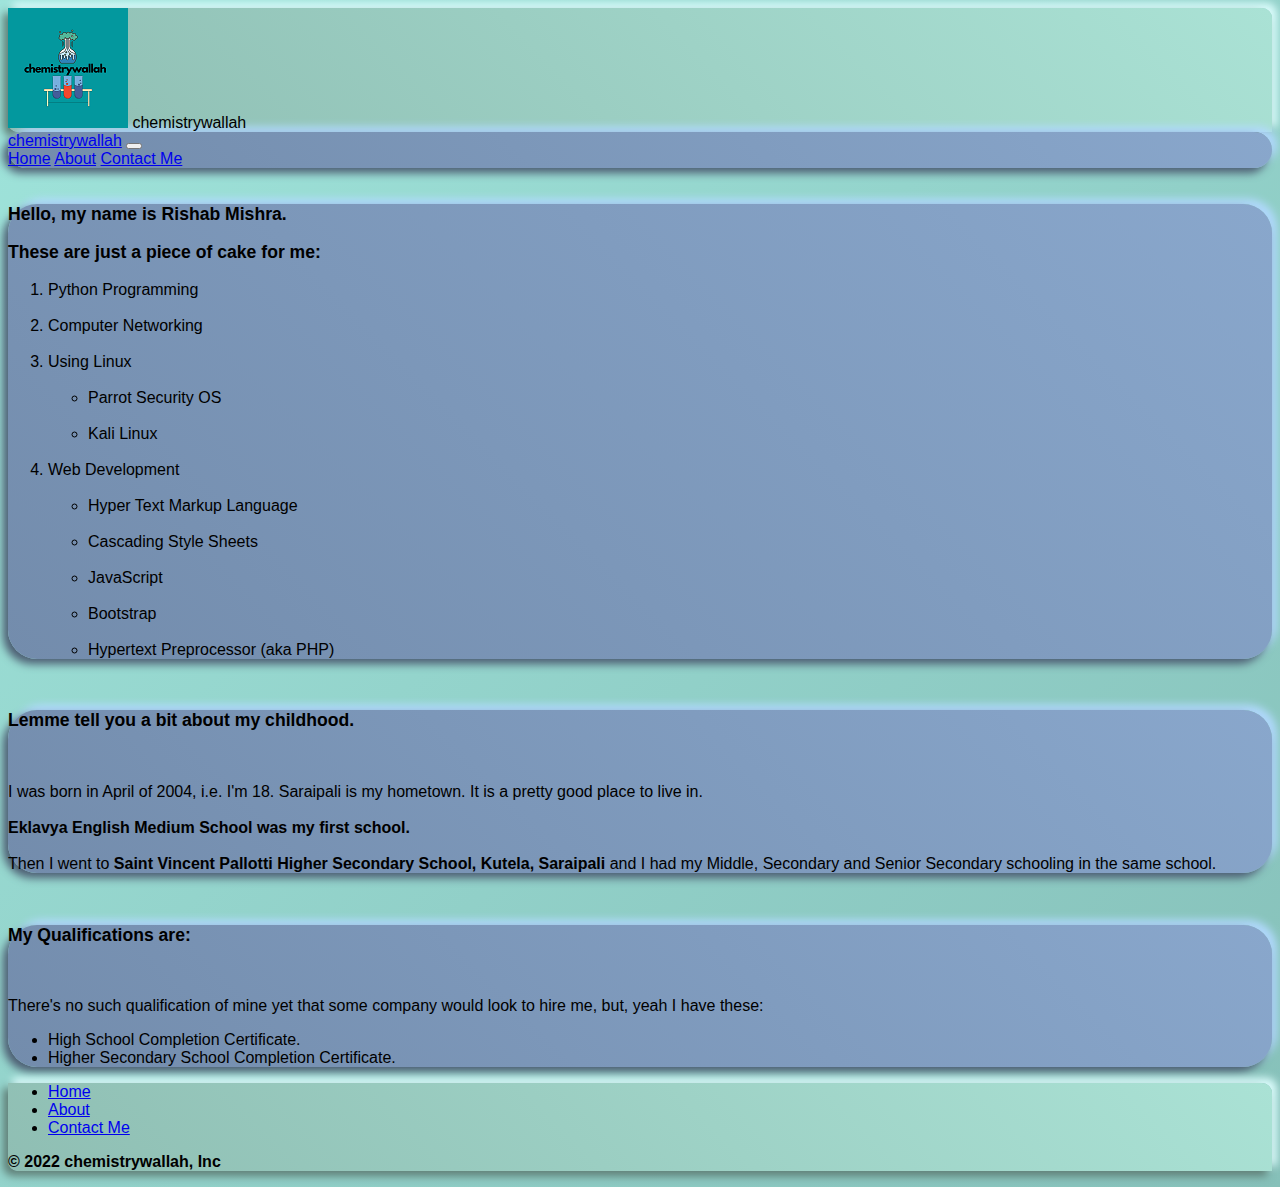
<file: about.html>
<!doctype html>
<html lang="en">

<head>
    <!-- Required meta tags -->
    <meta charset="utf-8">
    <meta name="viewport" content="width=device-width, initial-scale=1">

    <!-- Bootstrap CSS -->
    <link href="https://cdn.jsdelivr.net/npm/bootstrap@5.1.3/dist/css/bootstrap.min.css" rel="stylesheet"
        integrity="sha384-1BmE4kWBq78iYhFldvKuhfTAU6auU8tT94WrHftjDbrCEXSU1oBoqyl2QvZ6jIW3" crossorigin="anonymous">
    <link href="https://fonts.googleapis.com/css2?family=Titillium+Web:wght@300&display=swap" rel="stylesheet">
    <link rel="stylesheet" href="./stylesheet.css">
    <title>About chemistrywallah</title>
</head>

<body>

    <!-- Upper Navbar starts here -->

    <nav class=" navbar navbar_1 navbar-light bg-light rounded mx-2">
        <div class="container-fluid align-items-center justify-content-center">
            <a class="navbar-brand" href="#">
                <img src="./logo.png" alt="" class="d-inline-block align-text-center rounded-circle"><a
                    href="./index.html"></a>
                chemistrywallah
            </a>
        </div>
    </nav>

    <!-- Upper Navbar ends here -->

    <!-- Secondary Navbar starts here -->

    <!-- Navbar starts here -->

    <nav class="navbar navbar_2 navbar-expand-lg navbar-light rounded bg-light p-2 m-2">
        <div class="container-fluid">
            <a class="navbar-brand" href="./index.html">chemistrywallah</a>
            <button class="navbar-toggler" type="button" data-bs-toggle="collapse" data-bs-target="#navbarNavAltMarkup"
                aria-controls="navbarNavAltMarkup" aria-expanded="false" aria-label="Toggle navigation">
                <span class="navbar-toggler-icon"></span>
            </button>
            <div class="collapse navbar-collapse align-items-center justify-contents-center" id="navbarNavAltMarkup">
                <div class="navbar-nav">
                    <a class="nav-link" aria-current="page" href="./index.html">Home</a>
                    <a class="nav-link active" aria-current="page" href="./about.html">About</a>
                    <a class="nav-link" href="./contact.html">Contact Me</a>
                </div>
            </div>
        </div>
    </nav>

    <!-- Navbar ends here -->

    <br>

    <div class="row featurette align-items-center justify-items-center m-2 p-2">
        <div class="main">
            <div class="col-md-7 m-2 p-4">
                <p class="headp">Hello, my name is <strong>Rishab Mishra.</strong> <br>
                </p>
                <p class="headp">These are just a piece of cake for me:
                <ol>
                    <li>Python Programming</li> &nbsp;
                    <li>Computer Networking</li> &nbsp;
                    <li>Using Linux
                        <ul> <br>
                            <li>Parrot Security OS</li> &nbsp;
                            <li>Kali Linux</li>
                        </ul> &nbsp;
                    </li>
                    <li>Web Development
                        <ul> <br>
                            <li>Hyper Text Markup Language</li> &nbsp;
                            <li>Cascading Style Sheets</li> &nbsp;
                            <li>JavaScript</li> &nbsp;
                            <li>Bootstrap</li> &nbsp;
                            <li>Hypertext Preprocessor (aka PHP)</li>
                        </ul>
                    </li>
                </ol>
                </p>
            </div>
        </div>
    </div>

    <!-- Featurette ends here -->

    <br>

    <!-- About starts here -->

    <div class="aboutme row bg-light rounded m-2 p-2">
        <p class="headp">Lemme tell you a bit about my childhood.</p> <br>
        <p>I was born in April of 2004, i.e. I'm 18. Saraipali is my hometown. It is a pretty good place
            to
            live in. <br><br>
            <strong>Eklavya English Medium School was my first school.</strong> <br><br> Then I went to <strong>Saint
                Vincent Pallotti Higher Secondary School, Kutela, Saraipali</strong> and I had my Middle,
            Secondary and Senior Secondary schooling in the same school.
        </p>

        <!-- About ends here -->

    </div>
    
    <br>

    <!-- Qualification starts here -->

    <div class="qualification row bg-light rounded m-2 p-2 mb-5">
        <div class="main">
            <p class="headp">My Qualifications are:</p> <br>
            <p>There's no such qualification of mine yet that some company would look to hire me, but, yeah I have
                these:
            </p>
            <ul>
                <li>High School Completion Certificate.</li>
                <li>Higher Secondary School Completion Certificate.</li>
            </ul>
        </div>
    </div>

    <!-- Qualification ends here -->

    <!-- Sticky footer starts here -->

    <footer class="footer bg-light p-2 mx-2 align-items-center justify-content-center">
        <div class="container">
            <ul class="nav justify-content-center border-bottom pb-3 mb-3">
                <li class="nav-item"><a href="./index.html" class="nav-link px-2 text-muted">Home</a></li>
                <li class="nav-item"><a href="./about.html" class="nav-link px-2 text-muted">About</a></li>
                <li class="nav-item"><a href="./contact.html" class="nav-link px-2 text-muted">Contact Me</a></li>
            </ul>
        </div>
        <p class="text-center text-muted">© 2022 chemistrywallah, Inc</p>
    </footer>

    <!-- Sticky footer ends here -->

    <!-- Optional JavaScript; choose one of the two! -->

    <!-- Option 1: Bootstrap Bundle with Popper -->
    <script src="https://cdn.jsdelivr.net/npm/bootstrap@5.1.3/dist/js/bootstrap.bundle.min.js"
        integrity="sha384-ka7Sk0Gln4gmtz2MlQnikT1wXgYsOg+OMhuP+IlRH9sENBO0LRn5q+8nbTov4+1p"
        crossorigin="anonymous"></script>

    <!-- Option 2: Separate Popper and Bootstrap JS -->
    <!--
    <script src="https://cdn.jsdelivr.net/npm/@popperjs/core@2.10.2/dist/umd/popper.min.js" integrity="sha384-7+zCNj/IqJ95wo16oMtfsKbZ9ccEh31eOz1HGyDuCQ6wgnyJNSYdrPa03rtR1zdB" crossorigin="anonymous"></script>
    <script src="https://cdn.jsdelivr.net/npm/bootstrap@5.1.3/dist/js/bootstrap.min.js" integrity="sha384-QJHtvGhmr9XOIpI6YVutG+2QOK9T+ZnN4kzFN1RtK3zEFEIsxhlmWl5/YESvpZ13" crossorigin="anonymous"></script>
    -->
</body>

</html>
</file>
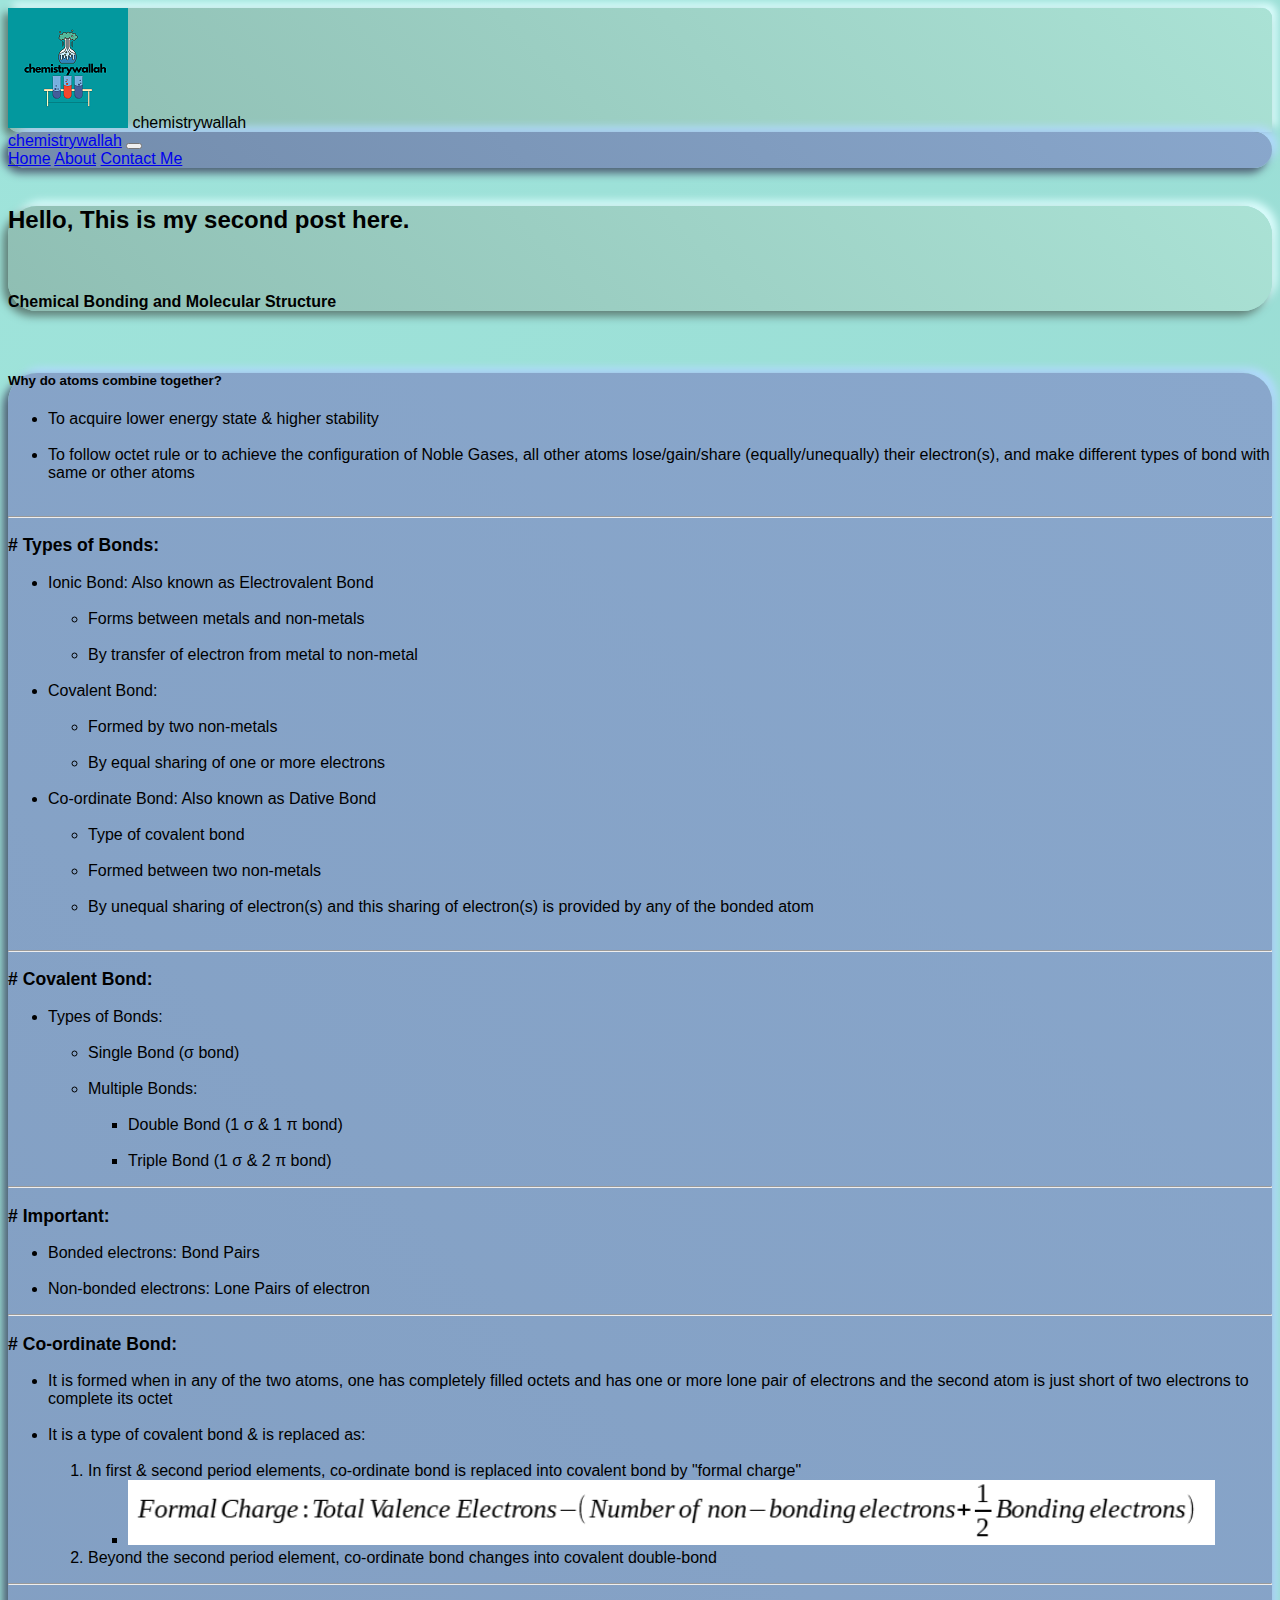
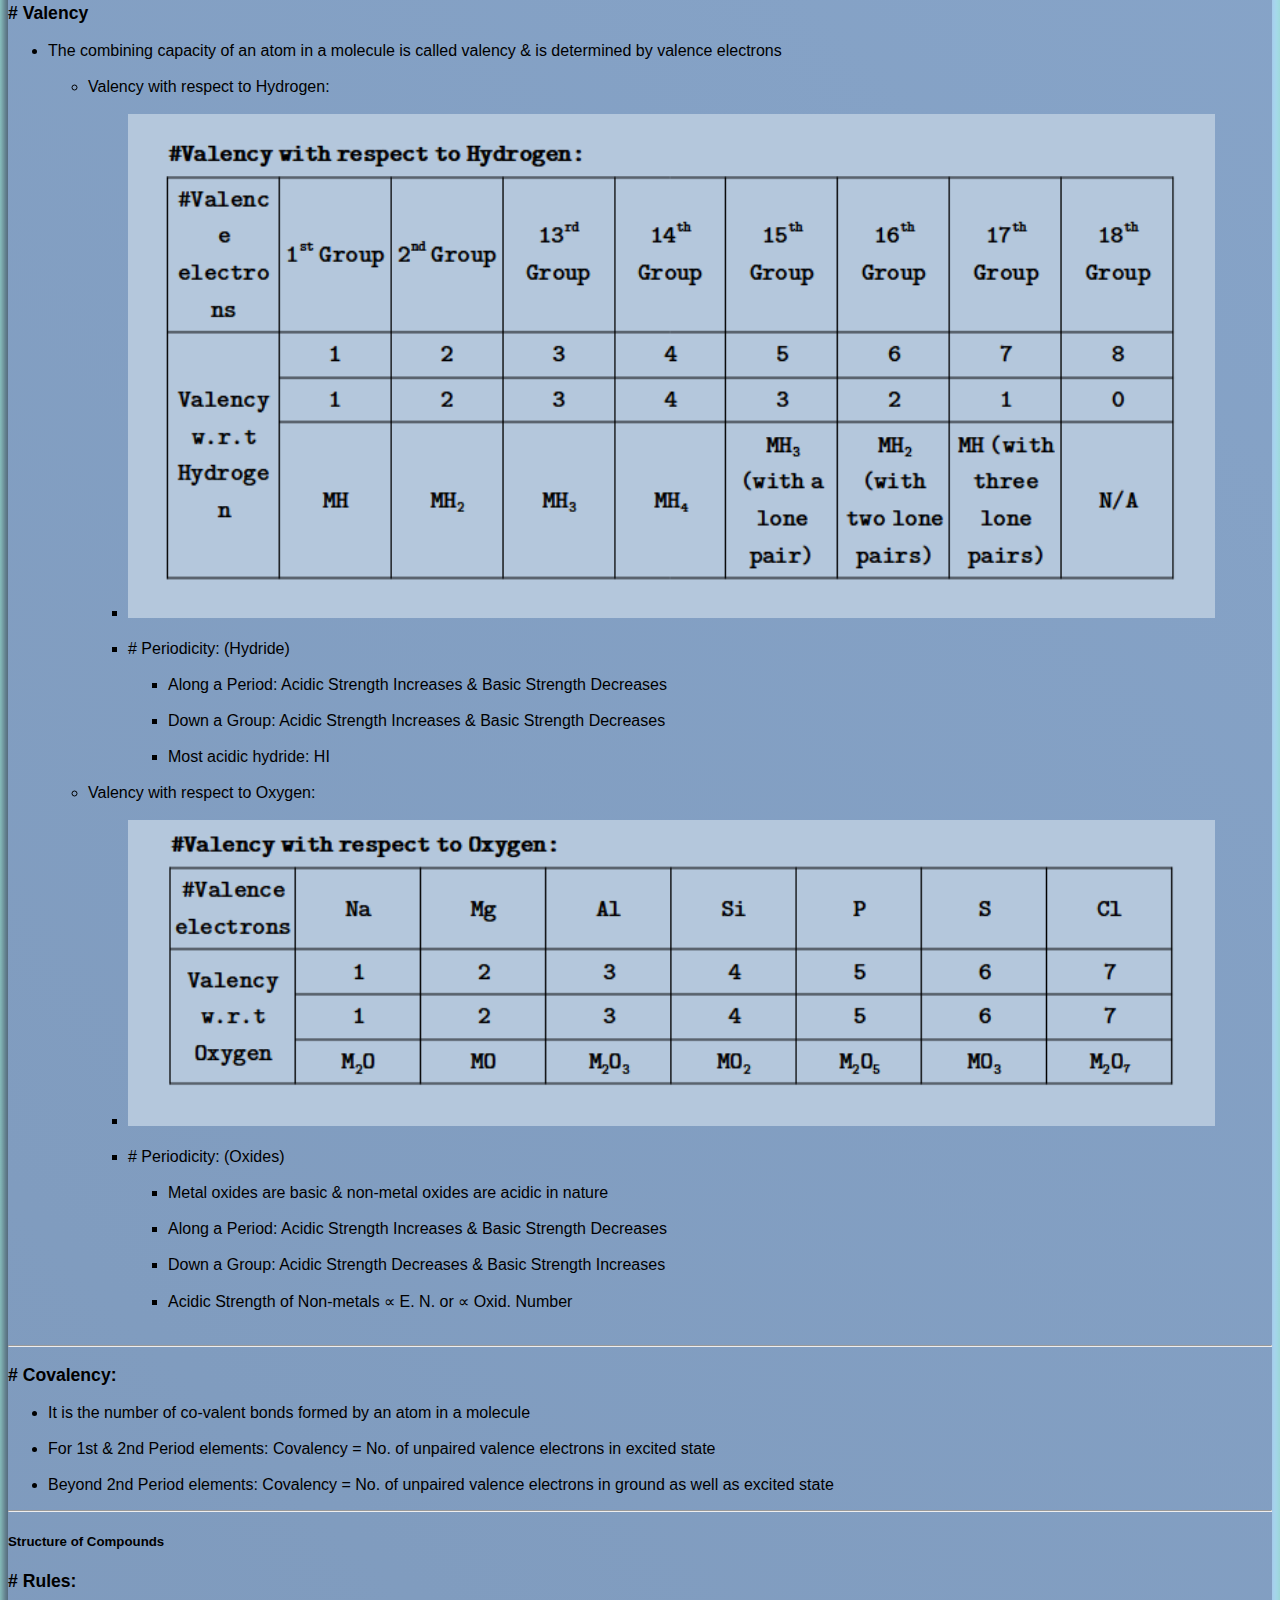
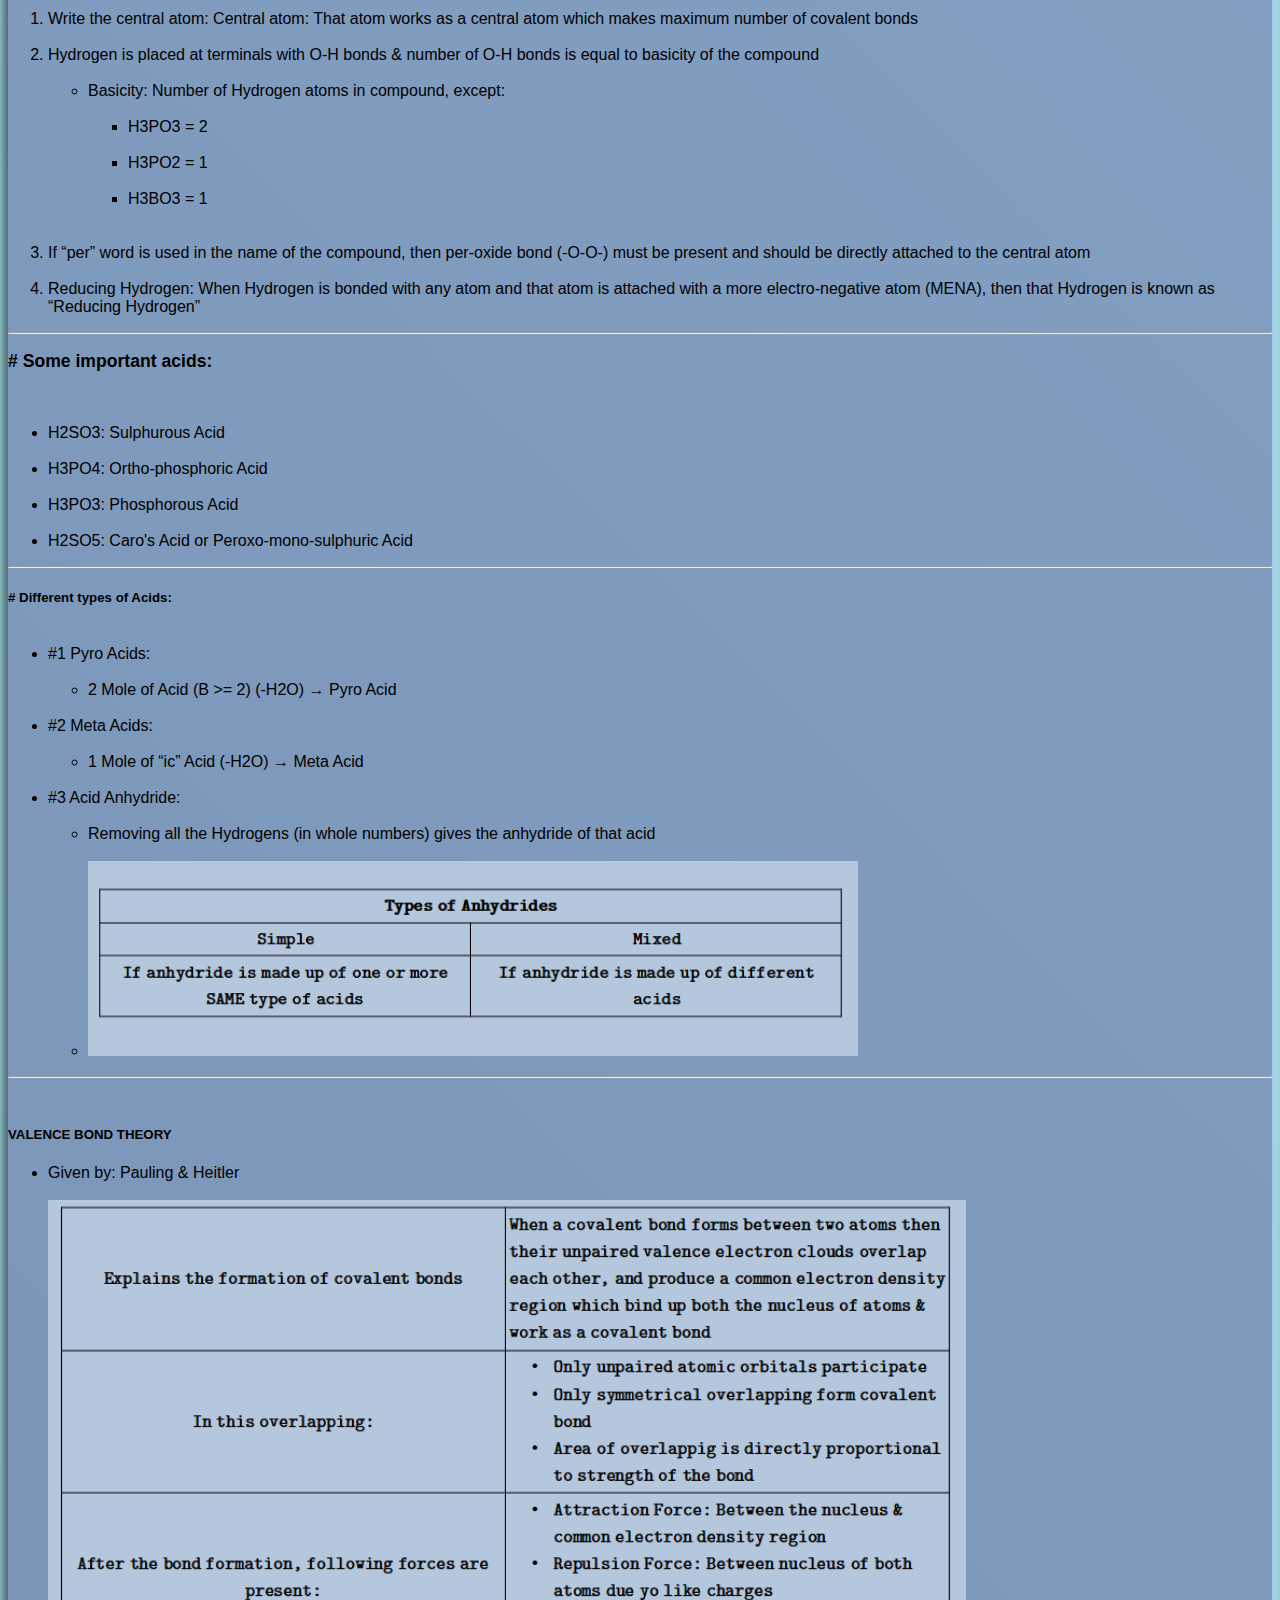
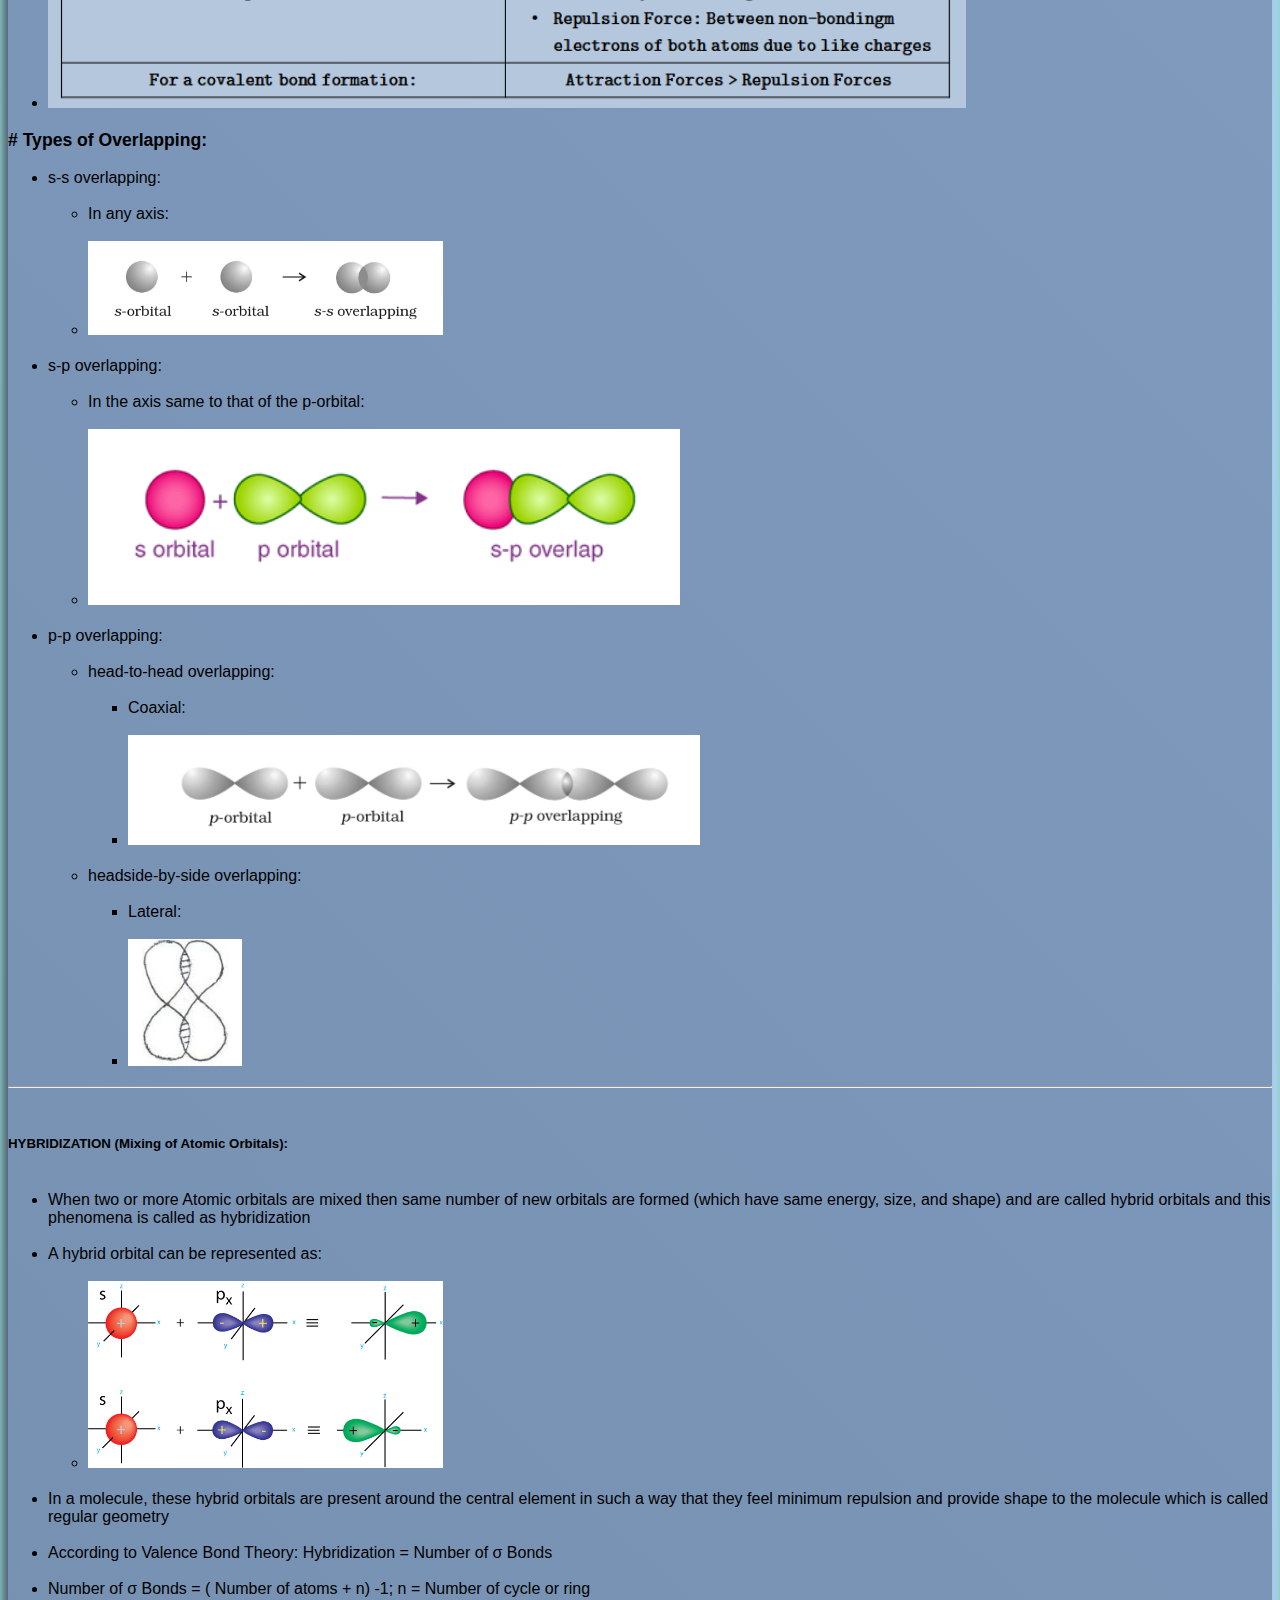
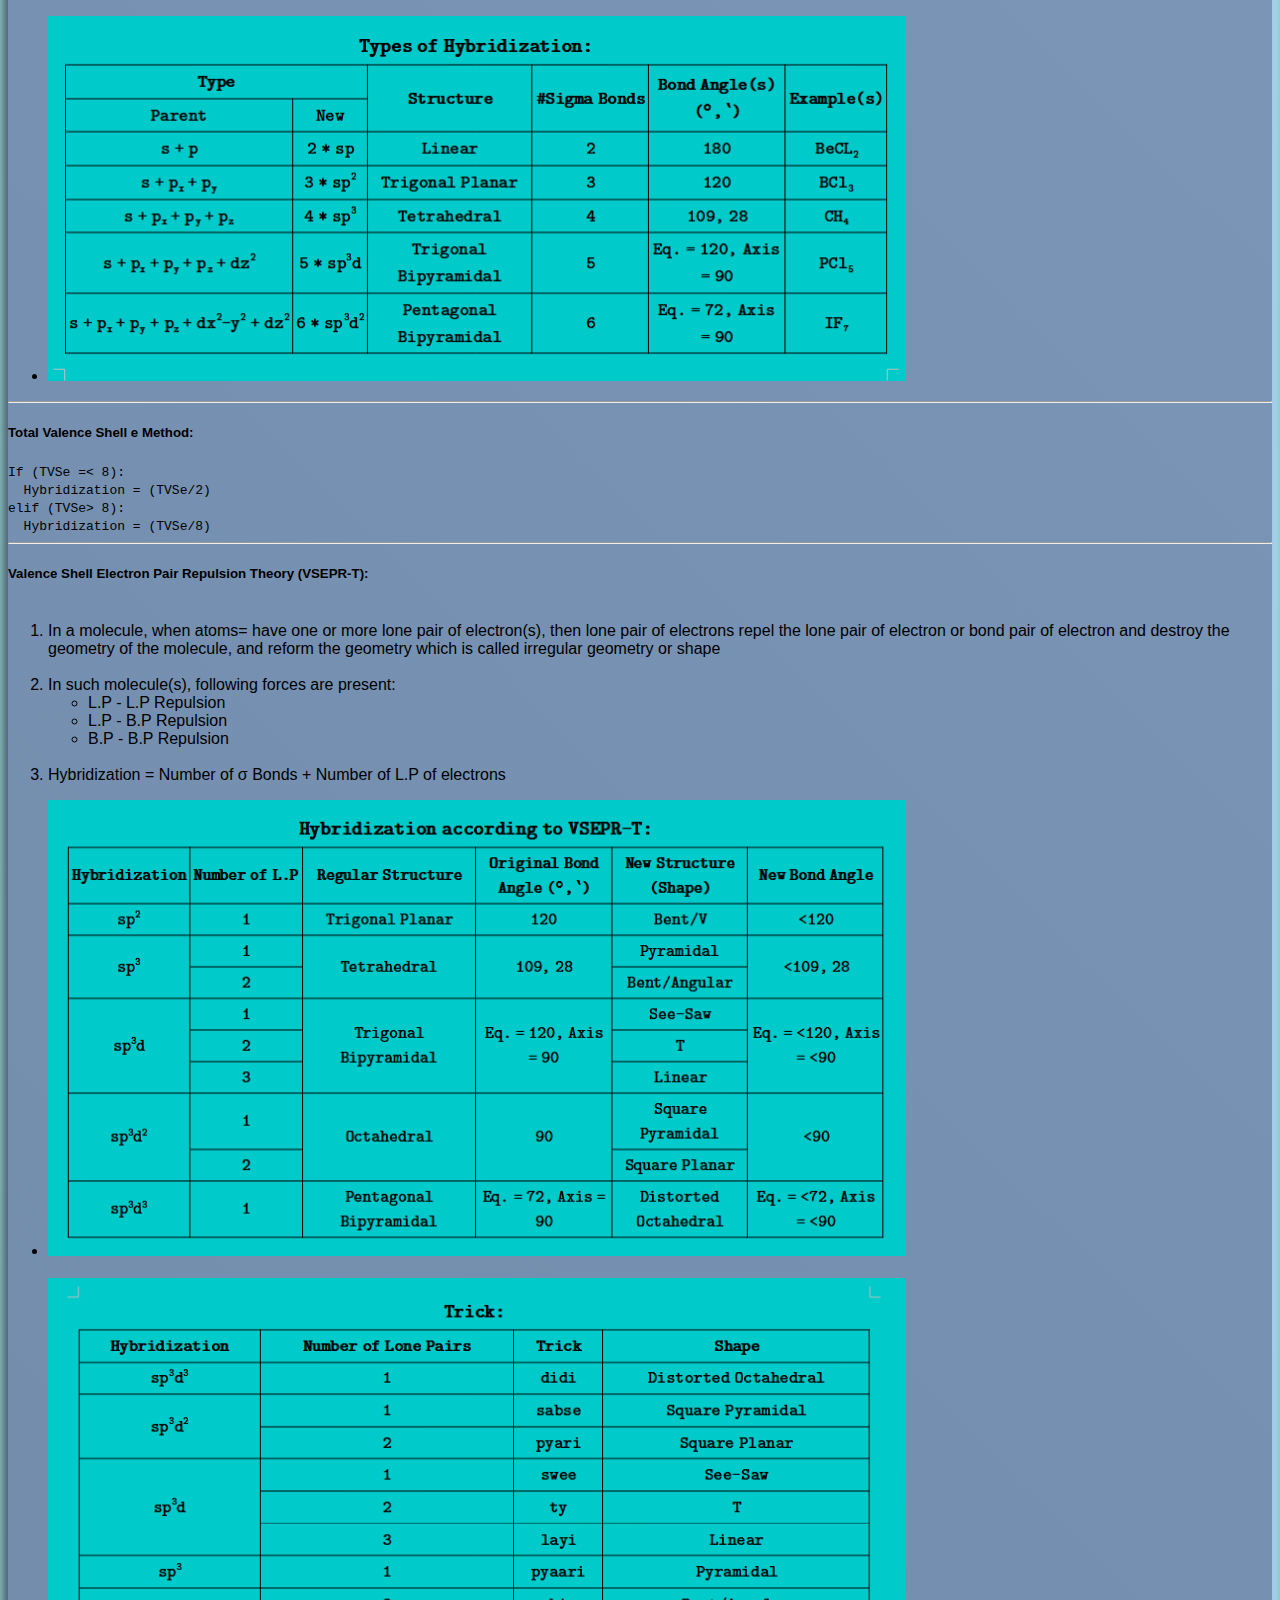
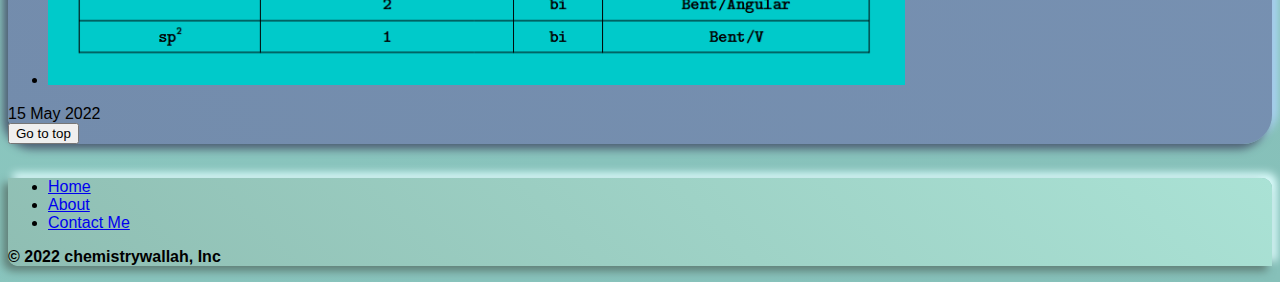
<file: chemical bonding.html>
<!doctype html>
<html lang="en">

<head>
    <!-- Required meta tags -->
    <meta charset="utf-8">
    <meta name="viewport" content="width=device-width, initial-scale=1">

    <!-- Bootstrap CSS -->
    <link href="https://cdn.jsdelivr.net/npm/bootstrap@5.1.3/dist/css/bootstrap.min.css" rel="stylesheet"
        integrity="sha384-1BmE4kWBq78iYhFldvKuhfTAU6auU8tT94WrHftjDbrCEXSU1oBoqyl2QvZ6jIW3" crossorigin="anonymous">
    <link href="https://fonts.googleapis.com/css2?family=Titillium+Web:wght@300&display=swap" rel="stylesheet">
    <link rel="stylesheet" href="./stylesheet.css">
    <title>Chemical Bonding and Molecular Structure</title>
</head>

<body>

    <!-- Upper Navbar starts here -->

    <nav class="navbar navbar_1 navbar-light bg-light bg-light p-2 mx-2">
        <div class="container-fluid align-items-center justify-content-center">
            <a class="navbar-brand" href="#">
                <img src="./logo.png" alt="" class="d-inline-block align-text-center rounded-circle"><a
                    href="./index.html"></a> chemistrywallah
            </a>
        </div>
    </nav>

    <!-- Upper Navbar ends here -->

    <!-- Secondary Navbar starts here -->

    <nav class="navbar navbar_2 navbar-expand-lg navbar-light rounded bg-light p-2 m-2">
        <div class="container-fluid">
            <a class="navbar-brand" href="./index.html">chemistrywallah</a>
            <button class="navbar-toggler" type="button" data-bs-toggle="collapse" data-bs-target="#navbarNavAltMarkup"
                aria-controls="navbarNavAltMarkup" aria-expanded="false" aria-label="Toggle navigation">
                <span class="navbar-toggler-icon"></span>
            </button>
            <div class="collapse navbar-collapse align-items-center justify-contents-center" id="navbarNavAltMarkup">
                <div class="navbar-nav">
                    <a class="nav-link" aria-current="page" href="./index.html">Home</a>
                    <a class="nav-link" aria-current="page" href="./about.html">About</a>
                    <a class="nav-link" aria-current="page" href="./contact.html">Contact Me</a>
                </div>
            </div>
        </div>
    </nav>

    <!-- Navbar ends here -->

    <br>

    <!-- Secondary card starts here -->

    <div tabindex="0" class="blogs rounded">
        <div class="card text-center m-2 p-2 bg-light text-dark">
            <h2 class="card-title">Hello, This is my second post here.</h2> <br>
            <h4>Chemical Bonding and Molecular Structure</h4>
        </div>

        <br>

        <div class="card-body row row3 m-2 p-4 bg-light rounded">
            <h5 class="text-center">Why do atoms combine together?</h5>
            <div class="main">
                <ul>
                    <li>To acquire lower energy state & higher stability</li> <br>
                    <li>To follow octet rule or to achieve the configuration of Noble Gases, all other atoms
                        lose/gain/share
                        (equally/unequally)
                        their electron(s), and make different types of bond with same or other atoms</li> <br>
                </ul>
            </div>
            <hr>

            <div class="main">
                <p class="headp"># Types of Bonds:</p>
                <ul>
                    <li>Ionic Bond: Also known as Electrovalent Bond
                        <ul> <br>
                            <li>Forms between metals and non-metals</li> <br>
                            <li>By transfer of electron from metal to non-metal</li> <br>
                        </ul>
                    </li>

                    <li>Covalent Bond:
                        <ul> <br>
                            <li>Formed by two non-metals</li> <br>
                            <li>By equal sharing of one or more electrons</li> <br>
                        </ul>
                    </li>

                    <li>Co-ordinate Bond: Also known as Dative Bond
                        <ul> <br>
                            <li>Type of covalent bond</li> <br>
                            <li>Formed between two non-metals</li> <br>
                            <li>By unequal sharing of electron(s) and this sharing of electron(s) is provided by any of
                                the
                                bonded atom</li> <br>
                        </ul>
                    </li>
                </ul>
            </div>
            <hr>

            <div class="main">
                <p class="headp"># Covalent Bond:</p>
                <ul>
                    <li>Types of Bonds:</li> <br>
                    <ul>
                        <li>Single Bond (&sigma; bond)</li> <br>
                        <li>Multiple Bonds:
                            <ul> <br>
                                <li>Double Bond (1 &sigma; & 1 π bond)</li> <br>
                                <li>Triple Bond (1 &sigma; & 2 π bond)</li>
                            </ul>
                        </li>
                    </ul>
                </ul>
            </div>
            <hr>

            <div class="main">
                <p class="headp"># Important:</p>
                <ul>
                    <li>Bonded electrons: Bond Pairs</li> <br>
                    <li>Non-bonded electrons: Lone Pairs of electron</li>
                </ul>
            </div>
            <hr>

            <div class="main">
                <p class="headp"># Co-ordinate Bond:</p>
                <ul>
                    <li>It is formed when in any of the two atoms, one has completely filled octets and has one or more
                        lone
                        pair of electrons
                        and the second atom is just short of two electrons to complete its octet</li> <br>
                    <li>It is a type of covalent bond & is replaced as:</li> <br>
                    <ol>
                        <li>In first & second period elements, co-ordinate bond is replaced into covalent bond by
                            "formal
                            charge"
                            <ul>
                                <li><img class="border border-dark rounded" width="95%" height="110%"
                                        src="./formal_charge.png" alt="formal_charge"></li>
                            </ul>
                        </li>
                        <li>Beyond the second period element, co-ordinate bond changes into covalent double-bond</li>
                    </ol>
                </ul>
            </div>
            <hr>

            <div class="main">
                <p class="headp"># Valency</p>
                <ul>
                    <li>The combining capacity of an atom in a molecule is called valency & is determined by valence
                        electrons</li> <br>
                    <ul>
                        <li>Valency with respect to Hydrogen: <br> &nbsp;
                            <ul>
                                <li><img class="border border-dark rounded" height="20%" width="95%"
                                        src="./valencywrth.png" alt=""></li> <br>
                                <li># Periodicity: (Hydride) <br> &nbsp;
                                    <ul>
                                        <li>Along a Period: Acidic Strength Increases & Basic Strength Decreases</li>
                                        <br>
                                        <li>Down a Group: Acidic Strength Increases & Basic Strength Decreases</li> <br>
                                        <li>Most acidic hydride: HI</li>
                                    </ul>
                                </li>
                            </ul>
                        </li> <br>
                        <li>Valency with respect to Oxygen: <br> &nbsp;
                            <ul>
                                <li><img class="border border-dark rounded" height="20%" width="95%"
                                        src="./valencywrto.png" alt=""></li> <br>
                                <li># Periodicity: (Oxides) <br> &nbsp;
                                    <ul>
                                        <li>Metal oxides are basic & non-metal oxides are acidic in nature</li> <br>
                                        <li>Along a Period: Acidic Strength Increases & Basic Strength Decreases</li>
                                        <br>
                                        <li>Down a Group: Acidic Strength Decreases & Basic Strength Increases</li> <br>
                                        <li>Acidic Strength of Non-metals &Proportional; E. N. or &Proportional; Oxid.
                                            Number</li> <br>
                                    </ul>
                                </li>
                            </ul>
                        </li>
                    </ul>
                </ul>
            </div>
            <hr>

            <div class="main">
                <P class="headp"># Covalency:</P>
                <ul>
                    <li>It is the number of co-valent bonds formed by an atom in a molecule</li> <br>
                    <li>For 1st & 2nd Period elements: Covalency = No. of unpaired valence electrons in excited state
                    </li>
                    <br>
                    <li>Beyond 2nd Period elements: Covalency = No. of unpaired valence electrons in ground as well as
                        excited state</li>
                </ul>
            </div>
            <hr>

            <h5 class="text-center">Structure of Compounds</h5>
            <div class="main">
                <p class="headp"># Rules:</p>
                <ol>
                    <li>Write the central atom: Central atom: That atom works as a central atom which makes maximum
                        number
                        of covalent bonds</li> <br>
                    <li>Hydrogen is placed at terminals with O-H bonds & number of O-H bonds is equal to basicity of the
                        compound
                        <ul> <br>
                            <li>Basicity: Number of Hydrogen atoms in compound, except:
                                <ul> <br>
                                    <li>H3PO3 = 2</li> <br>
                                    <li>H3PO2 = 1</li> <br>
                                    <li>H3BO3 = 1</li> <br>
                                </ul>
                            </li>
                        </ul>
                    </li> <br>
                    <li>If “per” word is used in the name of the compound, then per-oxide bond (-O-O-) must be present
                        and
                        should be directly
                        attached to the central atom</li> <br>
                    <li>Reducing Hydrogen: When Hydrogen is bonded with any atom and that atom is attached with a more
                        electro-negative atom
                        (MENA), then that Hydrogen is known as “Reducing Hydrogen”</li>
                </ol>
            </div>
            <hr>

            <div class="main">
                <p class="headp"># Some important acids:</p> <br>
                <ul>
                    <li>H2SO3: Sulphurous Acid</li> <br>
                    <li>H3PO4: Ortho-phosphoric Acid</li> <br>
                    <li>H3PO3: Phosphorous Acid</li> <br>
                    <li>H2SO5: Caro's Acid or Peroxo-mono-sulphuric Acid</li>
                </ul>
            </div>
            <hr>

            <h5 class="text-center"># Different types of Acids:</h5>
            <div class="main">
                <ul> <br>
                    <li>#1 Pyro Acids:
                        <ul> <br>
                            <li>2 Mole of Acid (B >= 2) (-H2O) &#8594; Pyro Acid</li>
                        </ul>
                    </li> <br>
                    <li>#2 Meta Acids:
                        <ul> <br>
                            <li>1 Mole of “ic” Acid (-H2O) &#8594; Meta Acid</li>
                        </ul>
                    </li> <br>
                    <li>#3 Acid Anhydride:
                        <ul> <br>
                            <li>Removing all the Hydrogens (in whole numbers) gives the anhydride of that acid</li> <br>
                            <li><img class="border border-dark rounded" height="30%" width="65%"
                                    src="./types-of-anhydrides.png" alt=""></li>
                        </ul>
                    </li>
                </ul>
            </div>
            <hr>

            <br>

            <h5 class="text-center">VALENCE BOND THEORY</h5>
            <div class="main">
                <ul>
                    <li>Given by: Pauling & Heitler</li> <br>
                    <li><img height="10%" width="75%" class="border border-dark rounded" src="./vbt.png" alt=""></li>
                </ul>
            </div>

            <div class="main">
                <p class="headp"># Types of Overlapping:</p>
                <ul>
                    <li>s-s overlapping:
                        <ul> <br>
                            <li>In any axis:</li> <br>
                            <li><img height="10%" width="30%" class="border border-dark rounded"
                                    src="./s-s-overlapping.png" alt=""></li>
                        </ul>
                    </li> <br>

                    <li>s-p overlapping:
                        <ul> <br>
                            <li>In the axis same to that of the p-orbital:</li> <br>
                            <li><img height="10%" width="50%" class="border border-dark rounded"
                                    src="./s-p-overlapping.png" alt=""></li>
                        </ul>
                    </li> <br>

                    <li>p-p overlapping:
                        <ul> <br>
                            <li>head-to-head overlapping:
                                <ul> <br>
                                    <li>Coaxial:</li> <br>
                                    <li><img height="10%" width="50%" class="border border-dark rounded"
                                            src="./p-p-coaxial-overlapping.png" alt=""></li>
                                </ul>
                            </li> <br>
                            <li>headside-by-side overlapping:
                                <ul> <br>
                                    <li>Lateral:</li> <br>
                                    <li><img height="10%" width="10%" class="border border-dark rounded"
                                            src="./p-p-side-by-side-overlapping.png" alt=""></li>
                                </ul>
                            </li>
                        </ul>
                    </li>
                </ul>
                <hr>
                <br>

                <h5 class="text-center">HYBRIDIZATION (Mixing of Atomic Orbitals):</h5>
                <div class="main">
                    <ul><br>
                        <li>When two or more Atomic orbitals are mixed then same number of new orbitals are formed
                            (which have same energy, size,
                            and shape) and are called hybrid orbitals and this phenomena is called as hybridization</li>
                        <br>
                        <li>A hybrid orbital can be represented as:
                            <ul> <br>
                                <li><img height="30%" width="30%" class="border border-dark rounded"
                                        src="./hybridization_img.png" alt=""></li>
                            </ul>
                        </li><br>
                        <li>In a molecule, these hybrid orbitals are present around the central element in such a way
                            that they feel minimum
                            repulsion and provide shape to the molecule which is called regular geometry</li><br>
                        <li>According to Valence Bond Theory: Hybridization = Number of &sigma; Bonds</li><br>
                        <li>Number of &sigma; Bonds = ( Number of atoms + n) -1; n = Number of cycle or ring</li><br>
                        <li><img height="30%" width="70%" class="border border-dark rounded"
                                src="./types_of_hybridization.png" alt=""></li>
                    </ul>
                </div>
                <hr>

                <h5 class="text-center">Total Valence Shell e Method:</h5>
                <div class="main">
                    <code>If (TVSe =< 8):
                        <br>
                        &nbsp; Hybridization = (TVSe/2)
                        <br>
                        elif (TVSe> 8):
                        <br>
                        &nbsp; Hybridization = (TVSe/8)
                    </code>
                </div>
                <hr>

                <h5 class="text-center">Valence Shell Electron Pair Repulsion Theory (VSEPR-T):</h5>
                <div class="main">
                    <ol><br>
                        <li>In a molecule, when atoms= have one or more lone pair of electron(s), then lone pair of
                            electrons repel the lone pair of
                            electron or bond pair of electron and destroy the geometry of the molecule, and reform the
                            geometry which is called
                            irregular geometry or shape</li> <br>
                        <li>In such molecule(s), following forces are present:
                            <ul>
                                <li>L.P - L.P Repulsion</li>
                                <li>L.P - B.P Repulsion</li>
                                <li>B.P - B.P Repulsion</li>
                            </ul>
                        </li> <br>
                        <li>Hybridization = Number of &sigma; Bonds + Number of L.P of electrons</li>
                    </ol>

                    <ul>
                        <li><img height="30%" width="70%" class="border border-dark rounded"
                                src="./hybridization_act_vseprt.png" alt=""></li> <br>
                        <li><img height="30%" width="70%" class="border border-dark rounded"
                                src="./hybridization_act_vseprt_tricks.png" alt=""></li>
                    </ul>
                </div>

                <div class="card-footer text-muted">
                    15 May 2022
                </div>
                <button class="btn gototop"><a href="./chemical bonding.html">Go to top</a></button>
            </div>
        </div>

        <br>

        <!-- Sticky footer starts here -->

        <footer class="footer bg-light p-2 mx-2 align-items-center justify-content-center">
            <div class="container">
                <ul class="nav justify-content-center border-bottom pb-3 mb-3">
                    <li class="nav-item"><a href="./index.html" class="nav-link active px-2 text-muted">Home</a></li>
                    <li class="nav-item"><a href="./about.html" class="nav-link px-2 text-muted">About</a></li>
                    <li class="nav-item"><a href="./contact.html" class="nav-link px-2 text-muted">Contact Me</a></li>
                </ul>
            </div>
            <p class="text-center text-muted">© 2022 chemistrywallah, Inc</p>
        </footer>

        <!-- Sticky footer ends here -->

        <!-- Optional JavaScript; choose one of the two! -->

        <!-- Option 1: Bootstrap Bundle with Popper -->
        <script src="https://cdn.jsdelivr.net/npm/bootstrap@5.1.3/dist/js/bootstrap.bundle.min.js"
            integrity="sha384-ka7Sk0Gln4gmtz2MlQnikT1wXgYsOg+OMhuP+IlRH9sENBO0LRn5q+8nbTov4+1p"
            crossorigin="anonymous"></script>

        <!-- Option 2: Separate Popper and Bootstrap JS -->
        <!--
    <script src="https://cdn.jsdelivr.net/npm/@popperjs/core@2.10.2/dist/umd/popper.min.js" integrity="sha384-7+zCNj/IqJ95wo16oMtfsKbZ9ccEh31eOz1HGyDuCQ6wgnyJNSYdrPa03rtR1zdB" crossorigin="anonymous"></script>
    <script src="https://cdn.jsdelivr.net/npm/bootstrap@5.1.3/dist/js/bootstrap.min.js" integrity="sha384-QJHtvGhmr9XOIpI6YVutG+2QOK9T+ZnN4kzFN1RtK3zEFEIsxhlmWl5/YESvpZ13" crossorigin="anonymous"></script>
    -->
</body>

</html>
</file>
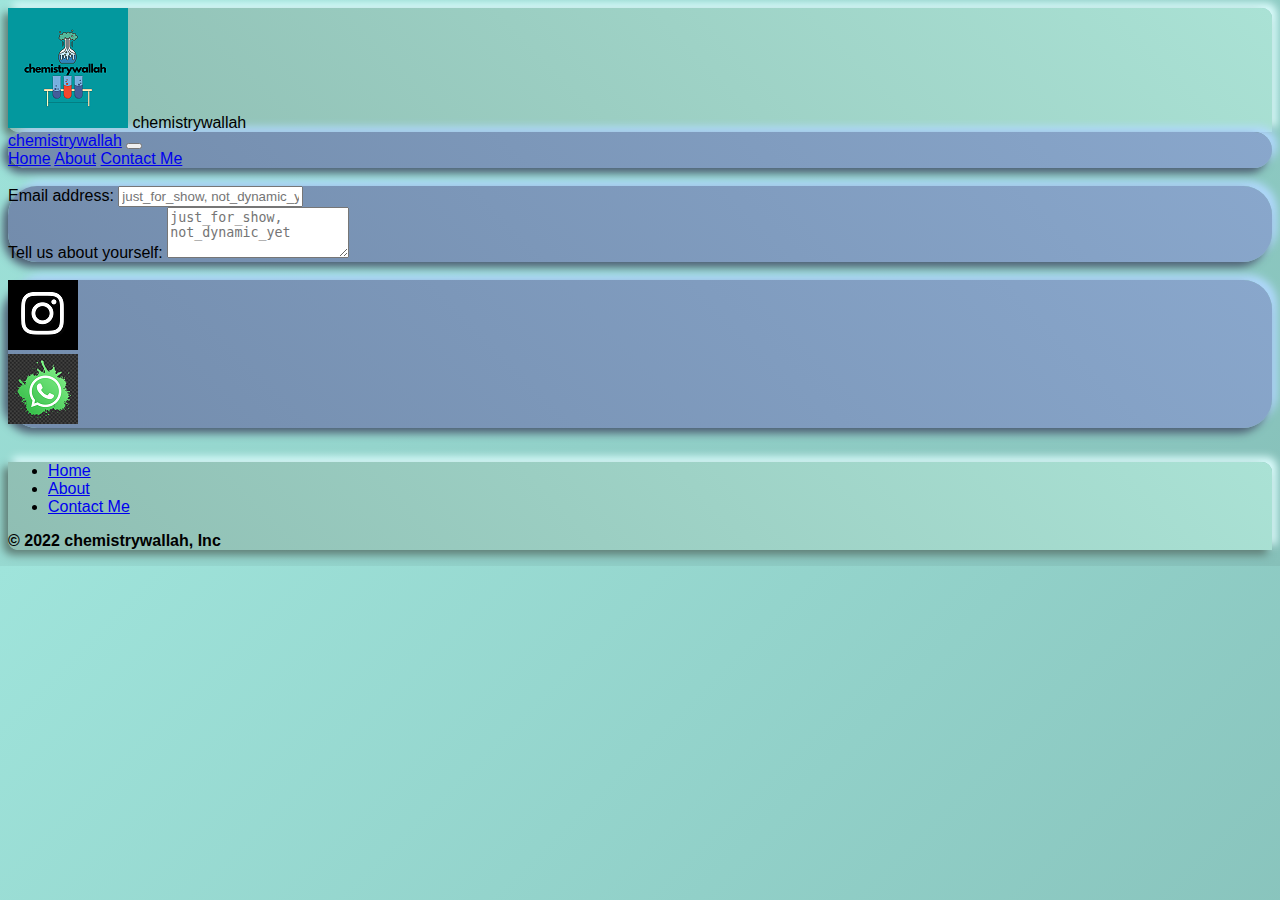
<file: contact.html>
<!doctype html>
<html lang="en">

<head>
    <!-- Required meta tags -->
    <meta charset="utf-8">
    <meta name="viewport" content="width=device-width, initial-scale=1">

    <!-- Bootstrap CSS -->
    <link href="https://cdn.jsdelivr.net/npm/bootstrap@5.1.3/dist/css/bootstrap.min.css" rel="stylesheet"
        integrity="sha384-1BmE4kWBq78iYhFldvKuhfTAU6auU8tT94WrHftjDbrCEXSU1oBoqyl2QvZ6jIW3" crossorigin="anonymous">
    <link href="https://fonts.googleapis.com/css2?family=Titillium+Web:wght@300&display=swap" rel="stylesheet">
    <link rel="stylesheet" href="./stylesheet.css">
    <title>Contact chemistrywallah</title>

    <style>
        body {
            background-size: contain;
        }
    </style>
</head>

<body>

    <!-- Upper Navbar starts here -->

    <nav class="navbar navbar_1 navbar-light bg-light rounded mx-2">
        <div class="container-fluid align-items-center justify-content-center">
            <a class="navbar-brand" href="#">
                <img src="./logo.png" alt="" class="d-inline-block align-text-center rounded-circle"><a
                    href="./index.html"></a>
                chemistrywallah
            </a>
        </div>
    </nav>

    <!-- Upper Navbar ends here -->

    <!-- Secondary Navbar starts here -->

    <nav class="navbar navbar_2 navbar-expand-lg navbar-light rounded bg-light p-2 m-2">
        <div class="container-fluid">
            <a class="navbar-brand" href="./index.html">chemistrywallah</a>
            <button class="navbar-toggler" type="button" data-bs-toggle="collapse" data-bs-target="#navbarNavAltMarkup"
                aria-controls="navbarNavAltMarkup" aria-expanded="false" aria-label="Toggle navigation">
                <span class="navbar-toggler-icon"></span>
            </button>
            <div class="collapse navbar-collapse align-items-center justify-contents-center" id="navbarNavAltMarkup">
                <div class="navbar-nav">
                    <a class="nav-link" aria-current="page" href="./index.html">Home</a>
                    <a class="nav-link" aria-current="page" href="./about.html">About</a>
                    <a class="nav-link active" href="./contact.html">Contact Me</a>
                </div>
            </div>
        </div>
    </nav>

    <!-- Navbar ends here -->

    <br>

    <!-- Form starts here -->

    <div class="form row3 bg-light p-2 m-2 rounded">
        <div class="mb-3">
            <label for="exampleFormControlInput1" class="form-label">Email address:</label>
            <input type="email" class="form-control" id="exampleFormControlInput1"
                placeholder="just_for_show, not_dynamic_yet">
        </div>
        <div class="mb-3">
            <label for="exampleFormControlTextarea1" class="form-label">Tell us about yourself:</label>
            <textarea class="form-control" id="exampleFormControlTextarea1" placeholder="just_for_show, not_dynamic_yet"
                rows="3"></textarea>
        </div>
    </div>

    <br>

    <!-- Form ends here -->

    <!-- Links start here -->

    <div class="contact_links bg-light p-2 m-2 rounded d-flex align-items-center justify-content-center row3">
        <div class="col">
            <link>
            <a href="https://instagram.com/thepentesterguy"
                class="col-md-4 d-flex align-items-center justify-content-center mb-3 mb-md-0 me-md-auto link-dark text-decoration-none bd-info">
                <img class="bd-placeholder-img rounded-circle" width="70" height="70" src="./iglogo.png" alt="">
            </a>
            </link>
        </div>

        <div class="col">
            <link>
            <a href="https://wa.me/+916268268428"
                class="col-md-4 d-flex align-items-center justify-content-center mb-3 mb-md-0 me-md-auto link-dark text-decoration-none bd-info">
                <img class="bd-placeholder-img rounded-circle" width="70" height="70" src="./whatsapp_logo.png" alt="">
            </a>
            </link>
        </div>
    </div>

    <br>

    <!-- Links end here -->

    <!-- Sticky footer starts here -->

    <footer class="footer bg-light p-2 mx-2 align-items-center justify-content-center">
        <div class="container">
            <ul class="nav justify-content-center border-bottom pb-3 mb-3">
                <li class="nav-item"><a href="./index.html" class="nav-link px-2 text-muted">Home</a></li>
                <li class="nav-item"><a href="./about.html" class="nav-link px-2 text-muted">About</a></li>
                <li class="nav-item"><a href="./contact.html" class="nav-link px-2 text-muted">Contact Me</a></li>
            </ul>
        </div>
        <p class="text-center text-muted">© 2022 chemistrywallah, Inc</p>
    </footer>

    <!-- Sticky footer ends here -->

    <!-- Optional JavaScript; choose one of the two! -->

    <!-- Option 1: Bootstrap Bundle with Popper -->
    <script src="https://cdn.jsdelivr.net/npm/bootstrap@5.1.3/dist/js/bootstrap.bundle.min.js"
        integrity="sha384-ka7Sk0Gln4gmtz2MlQnikT1wXgYsOg+OMhuP+IlRH9sENBO0LRn5q+8nbTov4+1p"
        crossorigin="anonymous"></script>

    <!-- Option 2: Separate Popper and Bootstrap JS -->
    <!--
        <script src="https://cdn.jsdelivr.net/npm/@popperjs/core@2.10.2/dist/umd/popper.min.js" integrity="sha384-7+zCNj/IqJ95wo16oMtfsKbZ9ccEh31eOz1HGyDuCQ6wgnyJNSYdrPa03rtR1zdB" crossorigin="anonymous"></script>
        <script src="https://cdn.jsdelivr.net/npm/bootstrap@5.1.3/dist/js/bootstrap.min.js" integrity="sha384-QJHtvGhmr9XOIpI6YVutG+2QOK9T+ZnN4kzFN1RtK3zEFEIsxhlmWl5/YESvpZ13" crossorigin="anonymous"></script>
        -->
</body>

</html>
</file>
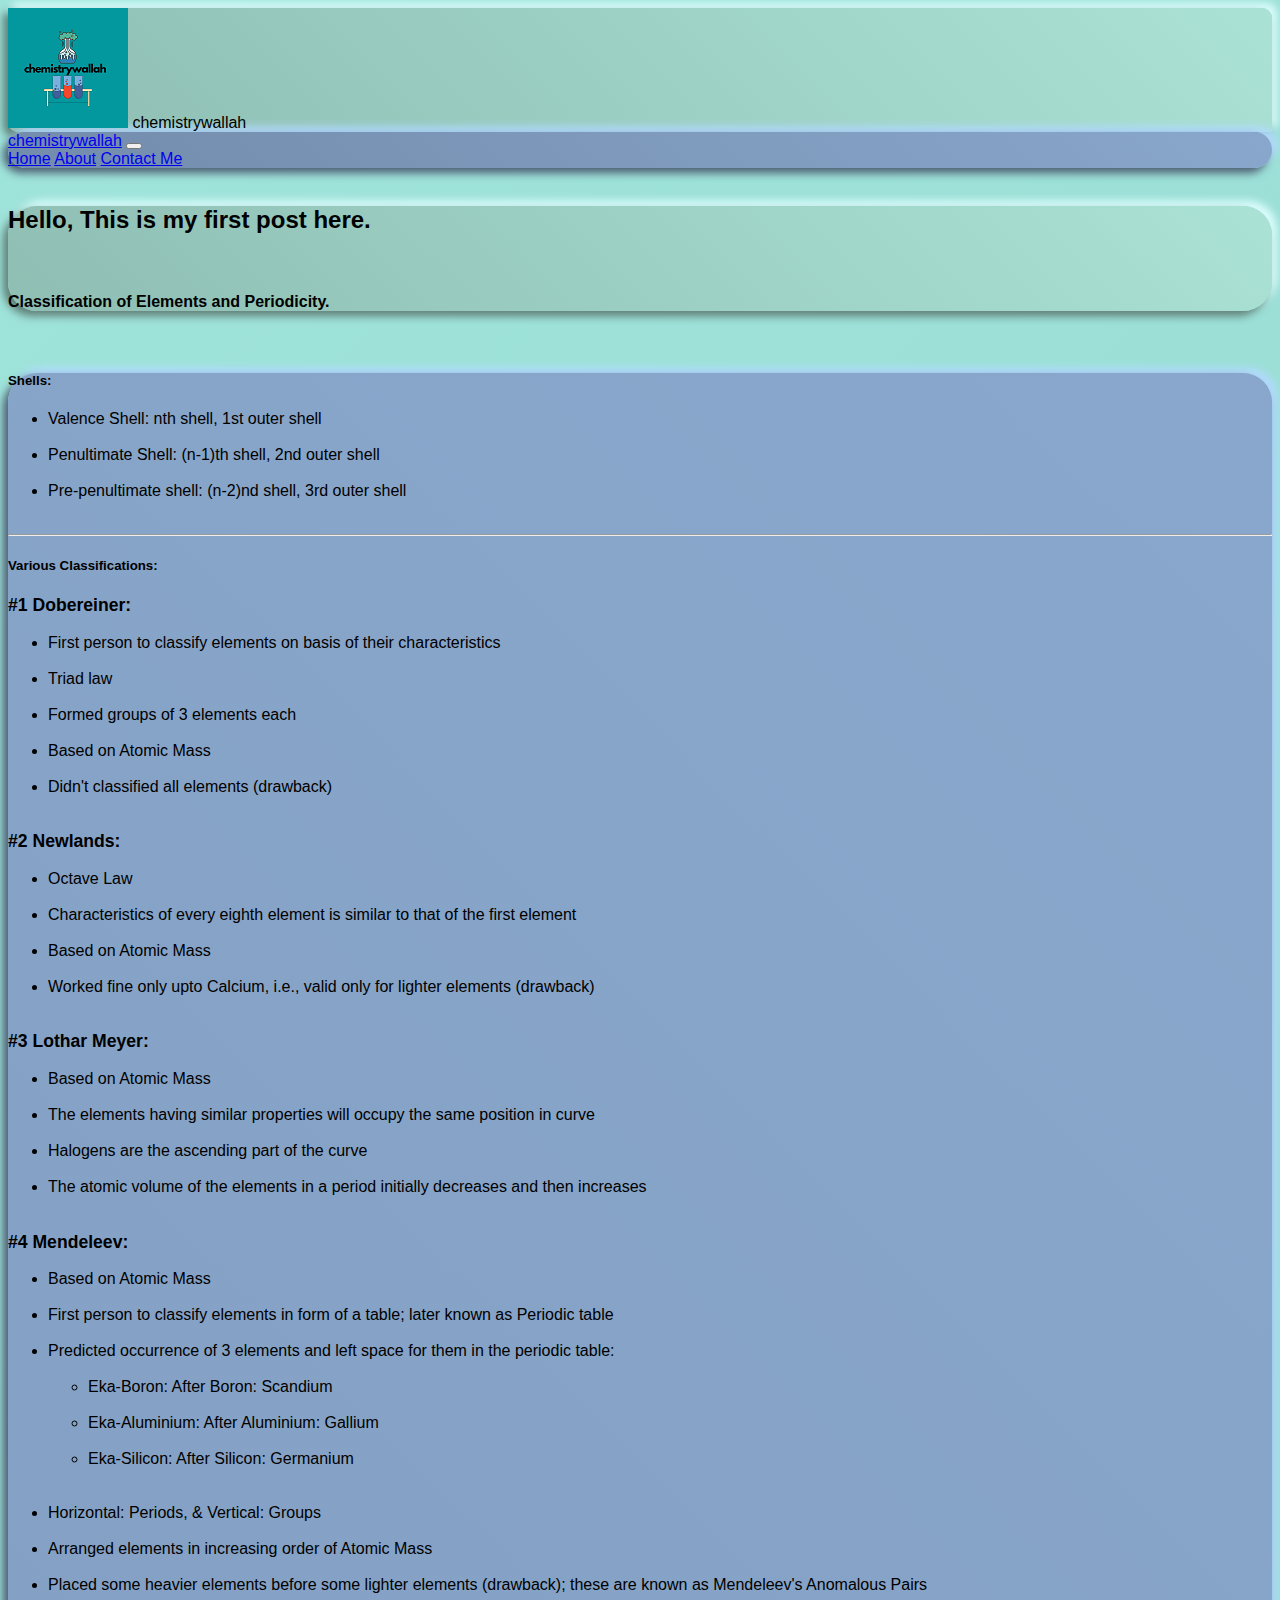
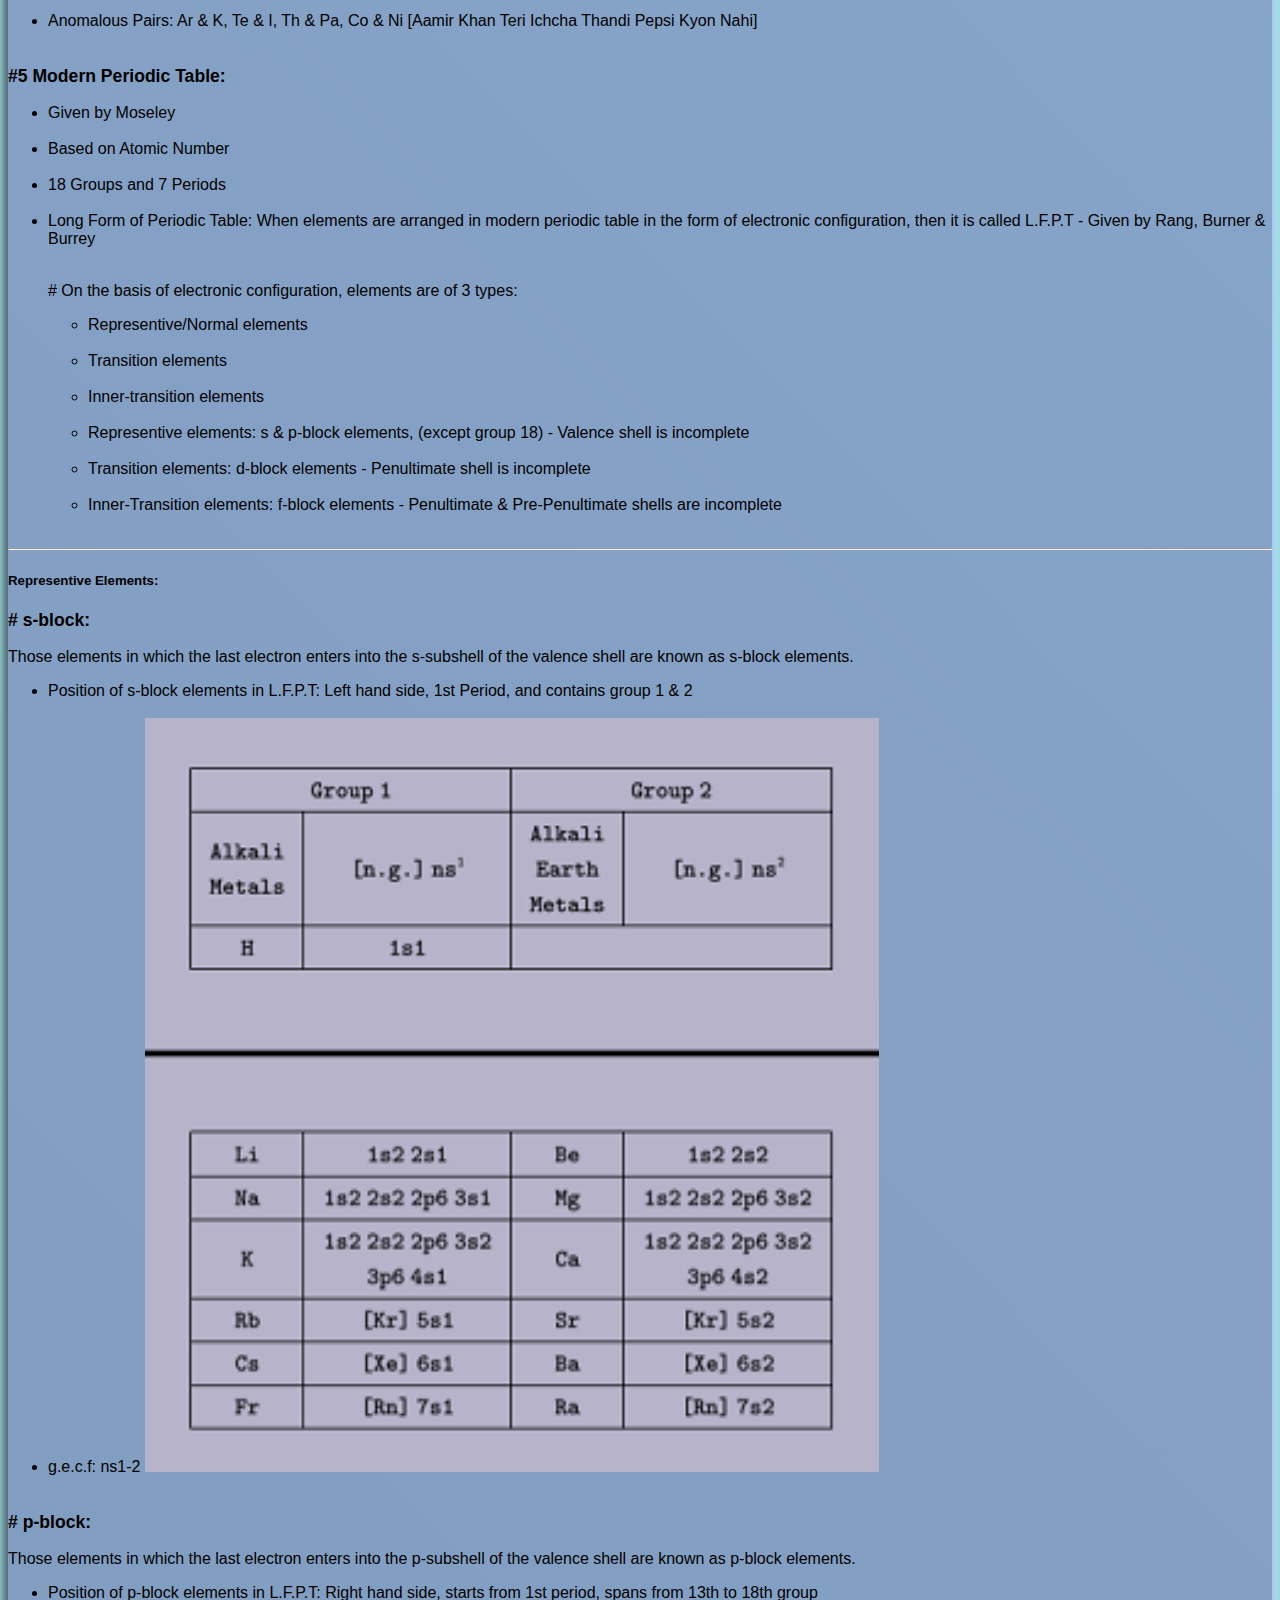
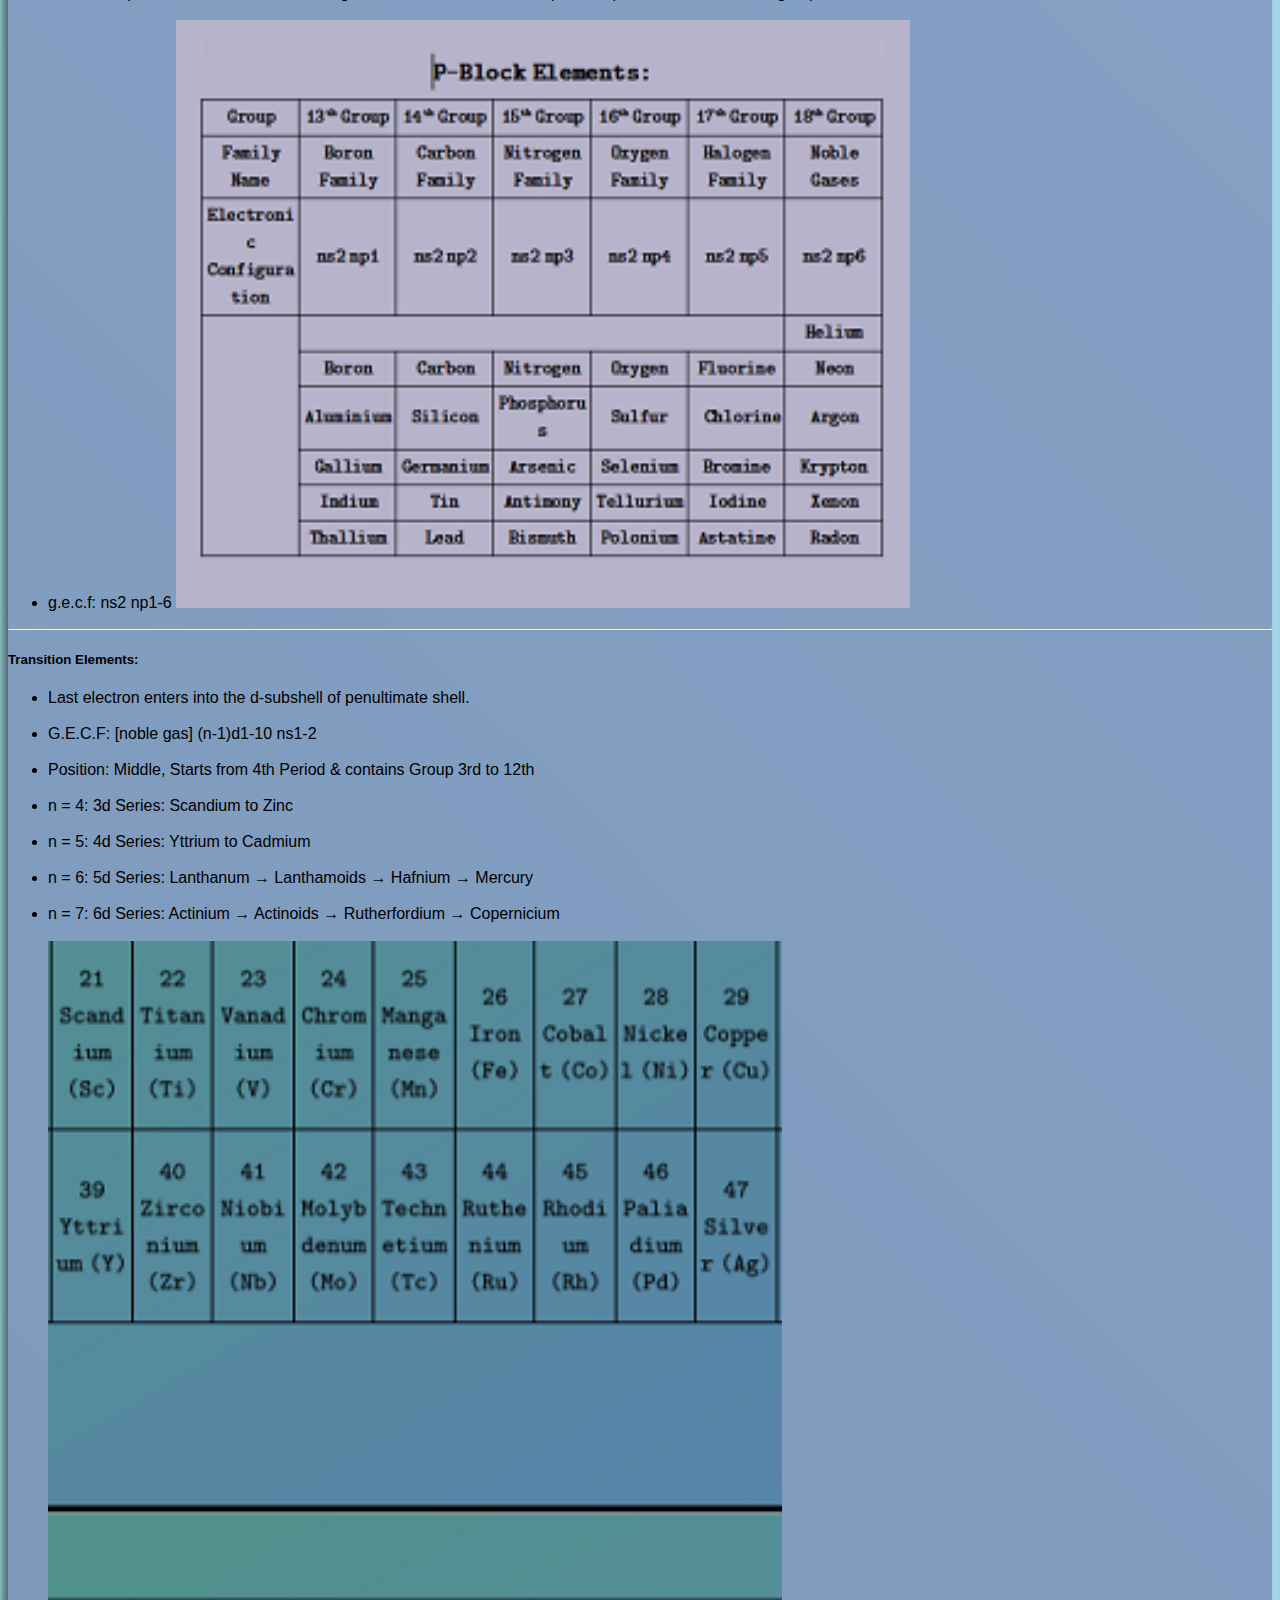
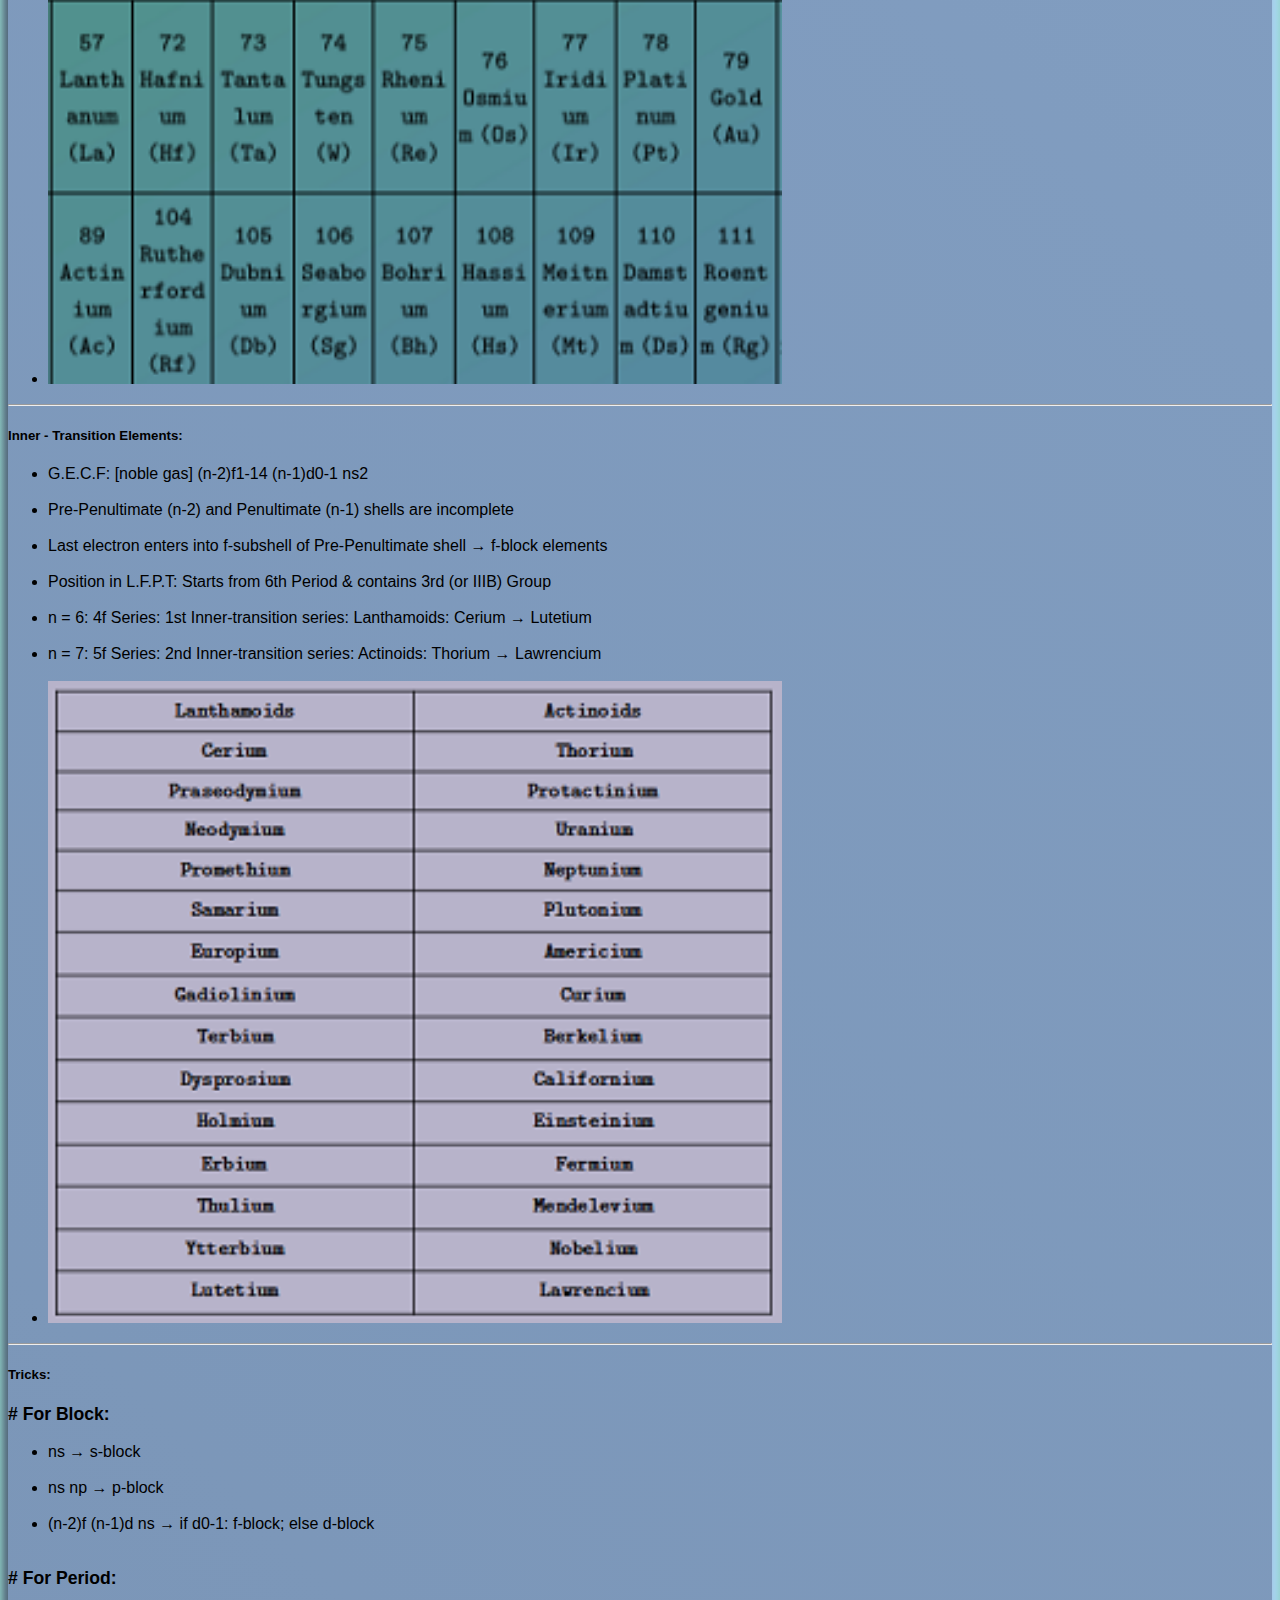
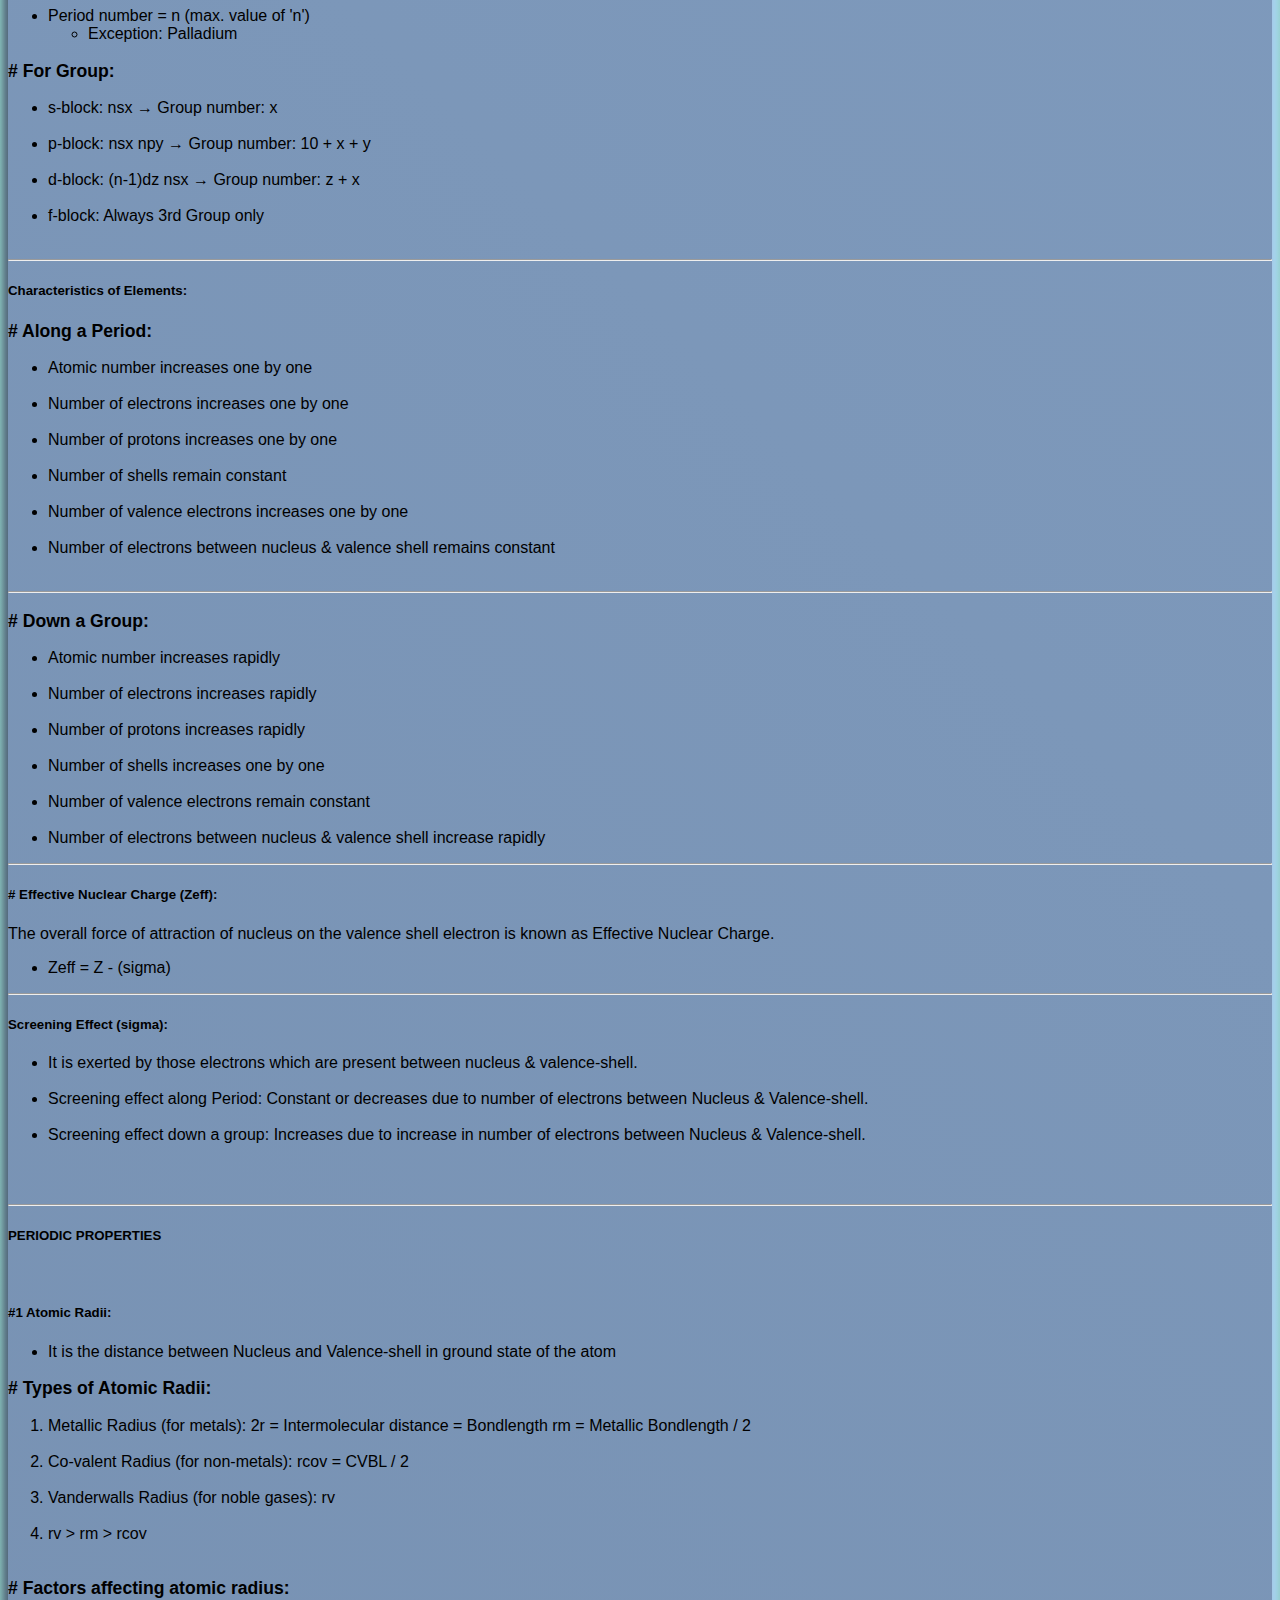
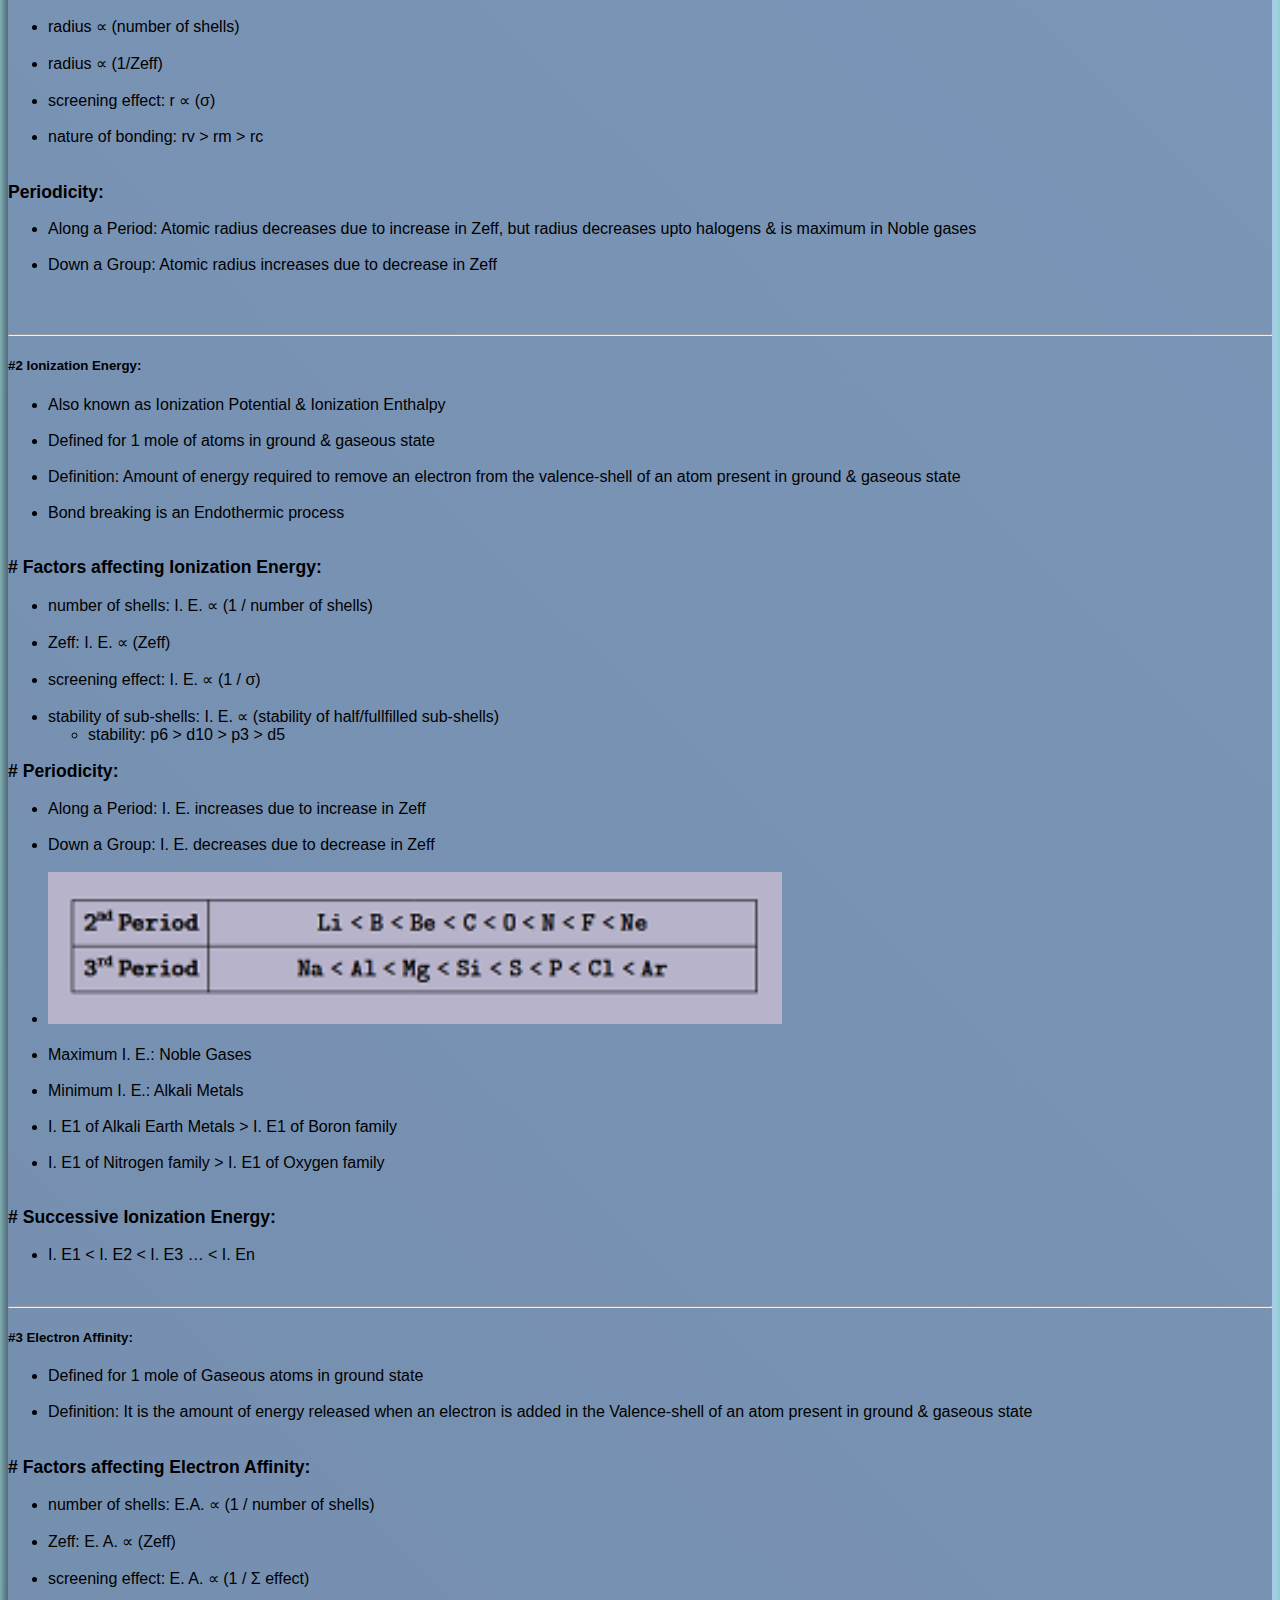
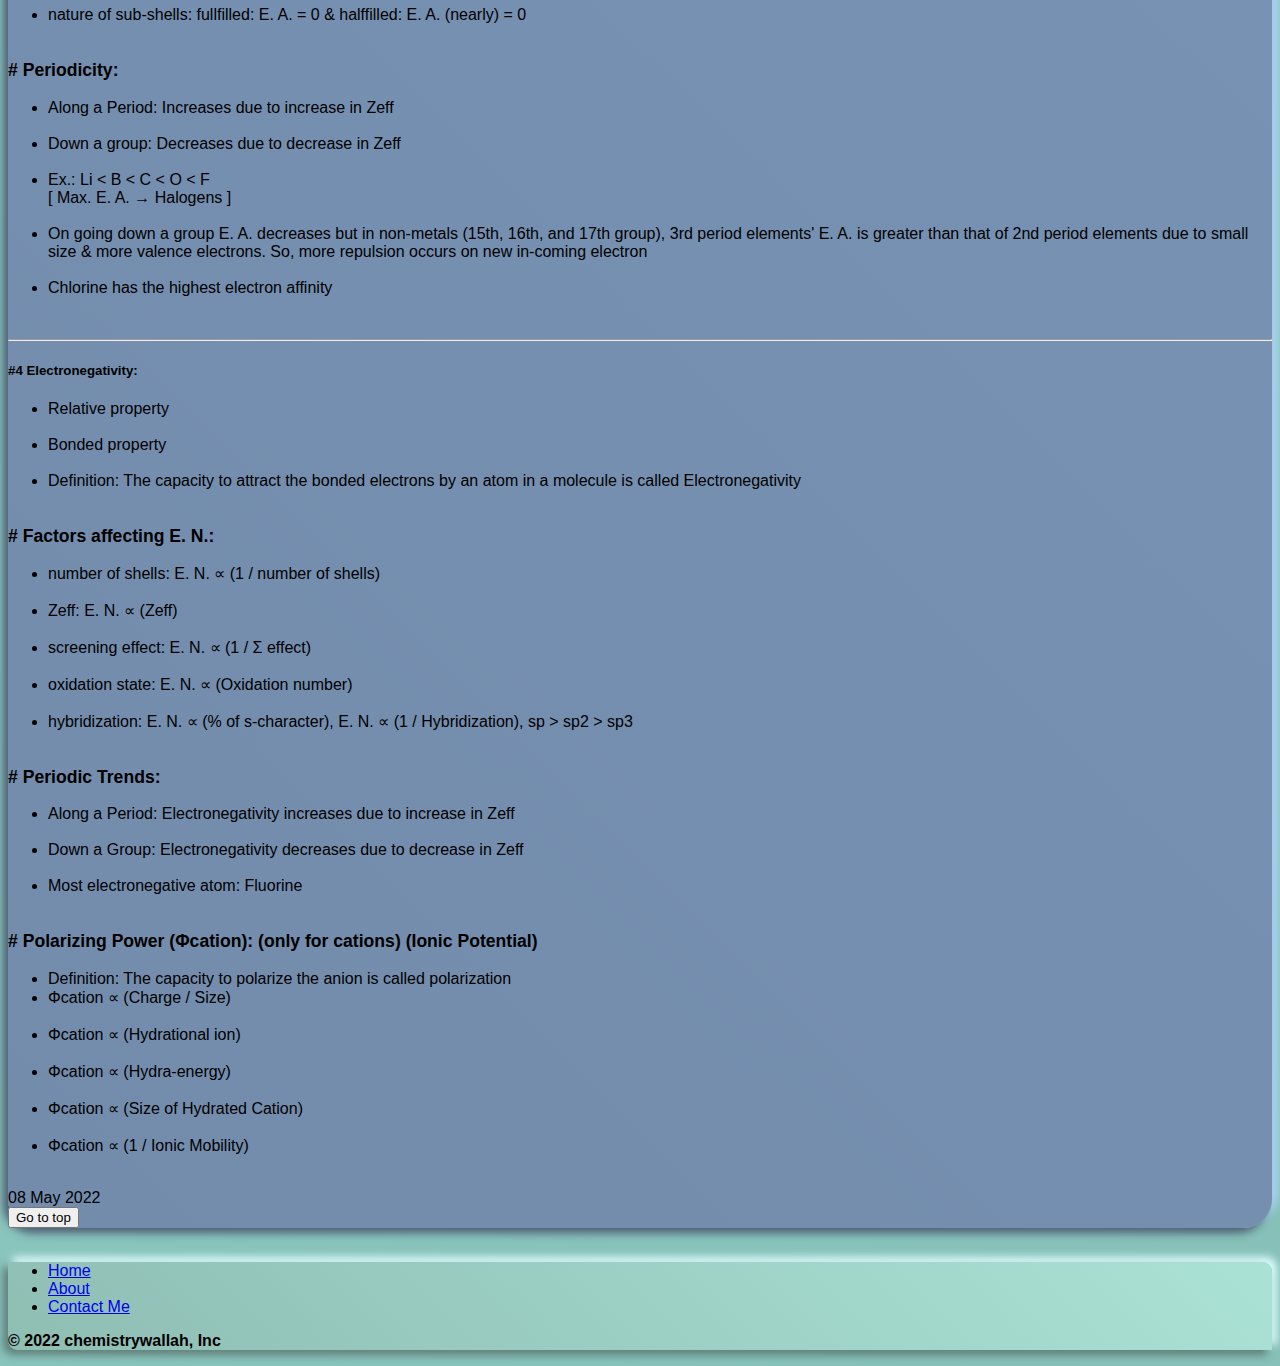
<file: periodic table.html>
<!doctype html>
<html lang="en">

<head>
    <!-- Required meta tags -->
    <meta charset="utf-8">
    <meta name="viewport" content="width=device-width, initial-scale=1">

    <!-- Bootstrap CSS -->
    <link href="https://cdn.jsdelivr.net/npm/bootstrap@5.1.3/dist/css/bootstrap.min.css" rel="stylesheet"
        integrity="sha384-1BmE4kWBq78iYhFldvKuhfTAU6auU8tT94WrHftjDbrCEXSU1oBoqyl2QvZ6jIW3" crossorigin="anonymous">
    <link href="https://fonts.googleapis.com/css2?family=Titillium+Web:wght@300&display=swap" rel="stylesheet">
    <link rel="stylesheet" href="./stylesheet.css">
    <title>Periodic Table and Properties</title>
    <style>
        .contentimg {
            width: 60%;
        }
    </style>
</head>

<body>

    <!-- Upper Navbar starts here -->

    <nav class="navbar navbar_1 navbar-light bg-light bg-light p-2 mx-2">
        <div class="container-fluid align-items-center justify-content-center">
            <a class="navbar-brand" href="#">
                <img src="./logo.png" alt="" class="d-inline-block align-text-center rounded-circle"><a
                    href="./index.html"></a> chemistrywallah
            </a>
        </div>
    </nav>

    <!-- Upper Navbar ends here -->

    <!-- Secondary Navbar starts here -->

    <nav class="navbar navbar_2 navbar-expand-lg navbar-light rounded bg-light p-2 m-2">
        <div class="container-fluid">
            <a class="navbar-brand" href="./index.html">chemistrywallah</a>
            <button class="navbar-toggler" type="button" data-bs-toggle="collapse" data-bs-target="#navbarNavAltMarkup"
                aria-controls="navbarNavAltMarkup" aria-expanded="false" aria-label="Toggle navigation">
                <span class="navbar-toggler-icon"></span>
            </button>
            <div class="collapse navbar-collapse align-items-center justify-contents-center" id="navbarNavAltMarkup">
                <div class="navbar-nav">
                    <a class="nav-link" aria-current="page" href="./index.html">Home</a>
                    <a class="nav-link" aria-current="page" href="./about.html">About</a>
                    <a class="nav-link" href="./contact.html">Contact Me</a>
                </div>
            </div>
        </div>
    </nav>

    <!-- Navbar ends here -->

    <br>

    <!-- Secondary card starts here -->

    <div tabindex="0" class="blogs rounded">
        <div class="card text-center m-2 p-2 bg-light text-dark">
            <h2 class="card-title">Hello, This is my first post here.</h2> <br>
            <h4>Classification of Elements and Periodicity.</h4>
        </div>

        <br>

        <div class="card-body row row3 m-2 p-4 bg-light text-dark rounded">
            <h5 class="text-center">Shells:</h5>
            <div class="main">
                <ul>
                    <li>Valence Shell: nth shell, 1st outer shell</li> <br>
                    <li>Penultimate Shell: (n-1)th shell, 2nd outer shell</li> <br>
                    <li>Pre-penultimate shell: (n-2)nd shell, 3rd outer shell</li> <br>
                </ul>
            </div>
            <hr>

            <h5 class="text-center">Various Classifications:</h5>
            <p class="headp">#1 Dobereiner:</p>
            <div class="main">
                <ul>
                    <li>First person to classify elements on basis of their characteristics</li> <br>
                    <li>Triad law</li> <br>
                    <li>Formed groups of 3 elements each</li> <br>
                    <li>Based on Atomic Mass</li> <br>
                    <li>Didn't classified all elements (drawback)</li> <br>
                </ul>
            </div>

            <div class="main">
                <p class="headp">#2 Newlands:</p>
                <ul>
                    <li>Octave Law</li> <br>
                    <li>Characteristics of every eighth element is similar to that of the first element</li> <br>
                    <li>Based on Atomic Mass</li> <br>
                    <li>Worked fine only upto Calcium, i.e., valid only for lighter elements (drawback)</li> <br>
                </ul>
            </div>

            <div class="main">
                <p class="headp">#3 Lothar Meyer:</p>
                <ul>
                    <li>Based on Atomic Mass</li> <br>
                    <li>The elements having similar properties will occupy the same position in curve</li> <br>
                    <li>Halogens are the ascending part of the curve</li> <br>
                    <li>The atomic volume of the elements in a period initially decreases and then increases</li> <br>
                </ul>
            </div>

            <div class="main">
                <p class="headp">#4 Mendeleev:</p>
                <ul>
                    <li>Based on Atomic Mass</li> <br>
                    <li>First person to classify elements in form of a table; later known as Periodic table</li> <br>
                    <li>Predicted occurrence of 3 elements and left space for them in the periodic table: <br> &nbsp;
                        <ul>
                            <li>Eka-Boron: After Boron: Scandium</li> <br>
                            <li>Eka-Aluminium: After Aluminium: Gallium</li> <br>
                            <li>Eka-Silicon: After Silicon: Germanium</li> <br>
                        </ul> <br>
                    </li>
                    <li>Horizontal: Periods, & Vertical: Groups</li> <br>
                    <li>Arranged elements in increasing order of Atomic Mass</li> <br>
                    <li>Placed some heavier elements before some lighter elements (drawback); these are known as
                        Mendeleev's
                        Anomalous Pairs</li> <br>
                    <li>Anomalous Pairs: Ar & K, Te & I, Th & Pa, Co & Ni [Aamir Khan Teri Ichcha Thandi Pepsi Kyon
                        Nahi]
                    </li> <br>
                </ul>
            </div>

            <div class="main">
                <p class="headp">#5 Modern Periodic Table:</p>
                <ul>
                    <li>Given by Moseley</li> <br>
                    <li>Based on Atomic Number</li> <br>
                    <li>18 Groups and 7 Periods</li> <br>
                    <li>Long Form of Periodic Table: When elements are arranged in modern periodic table in the form of
                        electronic
                        configuration, then it is called L.F.P.T - Given by Rang, Burner & Burrey</li> <br>

                    <p># On the basis of electronic configuration, elements are of 3 types:</p>
                    <ul>
                        <li>Representive/Normal elements</li> <br>
                        <li>Transition elements</li> <br>
                        <li>Inner-transition elements</li> <br>
                    </ul>
                    <ul>
                        <li>Representive elements: s & p-block elements, (except group 18) - Valence shell is incomplete
                        </li> <br>
                        <li>Transition elements: d-block elements - Penultimate shell is incomplete</li> <br>
                        <li>Inner-Transition elements: f-block elements - Penultimate & Pre-Penultimate shells are
                            incomplete</li> <br>
                    </ul>
                </ul>
            </div>

            <hr>

            <h5 class="text-center">Representive Elements:</h5>
            <div class="main">
                <p class="headp"># s-block: <br>
                <p>Those elements in which the last electron enters into the s-subshell of the valence shell are known
                    as
                    s-block elements.</p>
                </p>
                <ul>
                    <li>Position of s-block elements in L.F.P.T: Left hand side, 1st Period, and contains group 1 & 2
                    </li>
                    <br>
                    <li>g.e.c.f: ns1-2 <img class="contentimg" src="./s-block.png" alt=""></li> <br>
                </ul>
            </div>

            <div class="main">
                <p class="headp"># p-block:
                <p>Those elements in which the last electron enters into the p-subshell of the valence shell are known
                    as
                    p-block elements.</p>
                </p>
                <ul>
                    <li>Position of p-block elements in L.F.P.T: Right hand side, starts from 1st period, spans from
                        13th to
                        18th group</li> <br>
                    <li>g.e.c.f: ns2 np1-6 <img class="contentimg" src="./p-block.png" alt=""></li>
                </ul>
            </div>

            <hr>

            <h5 class="text-center">Transition Elements:</h5>
            <div class="main">
                <ul>
                    <li>Last electron enters into the d-subshell of penultimate shell.</li> <br>
                    <li>G.E.C.F: [noble gas] (n-1)d1-10 ns1-2</li> <br>
                    <li>Position: Middle, Starts from 4th Period & contains Group 3rd to 12th</li> <br>
                    <li>n = 4: 3d Series: Scandium to Zinc</li> <br>
                    <li>n = 5: 4d Series: Yttrium to Cadmium</li> <br>
                    <li>n = 6: 5d Series: Lanthanum → Lanthamoids → Hafnium → Mercury</li> <br>
                    <li>n = 7: 6d Series: Actinium → Actinoids → Rutherfordium → Copernicium</li> <br>
                    <li><img class="contentimg" src="./transition elements.png" alt=""></li>
                </ul>
            </div>
            <hr>

            <h5 class="text-center">Inner - Transition Elements:</h5>
            <div class="main">
                <ul>
                    <li>G.E.C.F: [noble gas] (n-2)f1-14 (n-1)d0-1 ns2</li> <br>
                    <li>Pre-Penultimate (n-2) and Penultimate (n-1) shells are incomplete</li> <br>
                    <li>Last electron enters into f-subshell of Pre-Penultimate shell → f-block elements</li> <br>
                    <li>Position in L.F.P.T: Starts from 6th Period & contains 3rd (or IIIB) Group</li> <br>
                    <li>n = 6: 4f Series: 1st Inner-transition series: Lanthamoids: Cerium → Lutetium</li> <br>
                    <li>n = 7: 5f Series: 2nd Inner-transition series: Actinoids: Thorium → Lawrencium</li> <br>
                    <li><img class="contentimg" src="./innertransition elements.png" alt=""></li>
                </ul>
            </div>

            <hr>

            <h5 class="text-center">Tricks:</h5>
            <div class="main">
                <p class="headp"># For Block:</p>
                <ul>
                    <li>ns → s-block</li> <br>
                    <li>ns np → p-block</li> <br>
                    <li>(n-2)f (n-1)d ns → if d0-1: f-block; else d-block</li> <br>
                </ul>
            </div>

            <div class="main">
                <p class="headp"># For Period:</p>
                <ul>
                    <li>Period number = n (max. value of 'n')
                        <ul>
                            <li>Exception: Palladium</li>
                        </ul>
                    </li>
                </ul>
            </div>

            <div class="main">
                <p class="headp"># For Group:</p>
                <ul>
                    <li>s-block: nsx → Group number: x</li> <br>
                    <li>p-block: nsx npy → Group number: 10 + x + y</li> <br>
                    <li>d-block: (n-1)dz nsx → Group number: z + x</li> <br>
                    <li>f-block: Always 3rd Group only</li> <br>
                </ul>
            </div>

            <hr>

            <h5 class="text-center">Characteristics of Elements:</h5>
            <div class="main">
                <p class="headp"># Along a Period:</p>
                <ul>
                    <li>Atomic number increases one by one</li> <br>
                    <li>Number of electrons increases one by one</li> <br>
                    <li>Number of protons increases one by one</li> <br>
                    <li>Number of shells remain constant</li> <br>
                    <li>Number of valence electrons increases one by one</li> <br>
                    <li>Number of electrons between nucleus & valence shell remains constant</li> <br>
                </ul>
            </div>
            <hr>

            <div class="main">
                <p class="headp"># Down a Group:</p>
                <ul>
                    <li>Atomic number increases rapidly</li> <br>
                    <li>Number of electrons increases rapidly</li> <br>
                    <li>Number of protons increases rapidly</li> <br>
                    <li>Number of shells increases one by one</li> <br>
                    <li>Number of valence electrons remain constant</li> <br>
                    <li>Number of electrons between nucleus & valence shell increase rapidly</li>
                </ul>
            </div>
            <hr>

            <h5 class="text-center"># Effective Nuclear Charge (Zeff):</h5>
            <div class="main">
                <p>The overall force of attraction of nucleus on the valence shell electron is known as Effective
                    Nuclear
                    Charge.</p>
                <ul>
                    <li>Zeff = Z - (sigma)</li>
                </ul>
            </div>
            <hr>

            <h5 class="text-center">Screening Effect (sigma):</h5>
            <div class="main">
                <ul>
                    <li>It is exerted by those electrons which are present between nucleus & valence-shell.</li> <br>
                    <li>Screening effect along Period: Constant or decreases due to number of electrons between Nucleus
                        &
                        Valence-shell.</li> <br>
                    <li>Screening effect down a group: Increases due to increase in number of electrons between Nucleus
                        &
                        Valence-shell.</li> <br>
                </ul>
            </div>

            <br>

            <hr>

            <h5 class="text-center">PERIODIC PROPERTIES</h5> <br>
            <h5 class="text-center">#1 Atomic Radii:</h5>
            <div class="main">
                <ul>
                    <li>It is the distance between Nucleus and Valence-shell in ground state of the atom</li>
                </ul>
                <p class="headp"># Types of Atomic Radii:</p>
                <ol>
                    <li>Metallic Radius (for metals): 2r = Intermolecular distance = Bondlength rm = Metallic Bondlength
                        / 2
                    </li> <br>
                    <li>Co-valent Radius (for non-metals): rcov = CVBL / 2</li> <br>
                    <li>Vanderwalls Radius (for noble gases): rv</li> <br>
                    <li>rv > rm > rcov</li> <br>
                </ol>

                <p class="headp"># Factors affecting atomic radius:</p>
                <ul>
                    <li>radius &Proportional; (number of shells)</li> <br>
                    <li>radius &Proportional; (1/Zeff)</li> <br>
                    <li>screening effect: r &Proportional; (&sigma;)</li> <br>
                    <li>nature of bonding: rv > rm > rc</li> <br>
                </ul>

                <p class="headp">Periodicity:</p>
                <ul>
                    <li>Along a Period: Atomic radius decreases due to increase in Zeff, but radius decreases upto
                        halogens
                        & is maximum in
                        Noble gases</li> <br>
                    <li>Down a Group: Atomic radius increases due to decrease in Zeff</li> <br>
                </ul>
            </div>

            <br>

            <hr>

            <h5 class="text-center">#2 Ionization Energy:</h5>
            <div class="main">
                <ul>
                    <li>Also known as Ionization Potential & Ionization Enthalpy</li> <br>
                    <li>Defined for 1 mole of atoms in ground & gaseous state</li> <br>
                    <li>Definition: Amount of energy required to remove an electron from the valence-shell of an atom
                        present in ground &
                        gaseous state</li> <br>
                    <li>Bond breaking is an Endothermic process</li> <br>
                </ul>

                <p class="headp"># Factors affecting Ionization Energy:</p>
                <ul>
                    <li>number of shells: I. E. &Proportional; (1 / number of shells)</li> <br>
                    <li>Zeff: I. E. &Proportional; (Zeff)</li> <br>
                    <li>screening effect: I. E. &Proportional; (1 / &sigma;)</li> <br>
                    <li>stability of sub-shells: I. E. &Proportional; (stability of half/fullfilled sub-shells)
                        <ul>
                            <li>stability: p6 > d10 > p3 > d5</li>
                        </ul>
                    </li>
                </ul>

                <p class="headp"># Periodicity:</p>
                <ul>
                    <li>Along a Period: I. E. increases due to increase in Zeff</li> <br>
                    <li>Down a Group: I. E. decreases due to decrease in Zeff</li> <br>
                    <li><img class="contentimg" src="/IonizationEnergy.png" alt=""></li> <br>
                    <li>Maximum I. E.: Noble Gases</li> <br>
                    <li>Minimum I. E.: Alkali Metals</li> <br>
                    <li>I. E1 of Alkali Earth Metals > I. E1 of Boron family</li> <br>
                    <li>I. E1 of Nitrogen family > I. E1 of Oxygen family</li> <br>
                </ul>

                <p class="headp"># Successive Ionization Energy:</p>
                <ul>
                    <li>I. E1 < I. E2 < I. E3 … < I. En</li>
                </ul>
            </div>
            <br>
            <hr>

            <h5 class="text-center">#3 Electron Affinity:</h5>
            <div class="main">
                <ul>
                    <li>Defined for 1 mole of Gaseous atoms in ground state</li> <br>
                    <li>Definition: It is the amount of energy released when an electron is added in the Valence-shell
                        of an
                        atom present in
                        ground & gaseous state</li> <br>
                </ul>

                <p class="headp"># Factors affecting Electron Affinity:</p>
                <ul>
                    <li>number of shells: E.A. &Proportional; (1 / number of shells)</li> <br>
                    <li>Zeff: E. A. &Proportional; (Zeff)</li> <br>
                    <li>screening effect: E. A. &Proportional; (1 / &Sigma; effect)</li> <br>
                    <li>nature of sub-shells: fullfilled: E. A. = 0 & halffilled: E. A. (nearly) = 0</li> <br>
                </ul>

                <p class="headp"># Periodicity:</p>
                <ul>
                    <li>Along a Period: Increases due to increase in Zeff</li> <br>
                    <li>Down a group: Decreases due to decrease in Zeff</li> <br>
                    <li>Ex.: Li < B < C < O < F <br> [ Max. E. A. → Halogens ]</li> <br>
                    <li>On going down a group E. A. decreases but in non-metals (15th, 16th, and 17th group), 3rd period
                        elements' E. A. is
                        greater than that of 2nd period elements due to small size & more valence electrons. So, more
                        repulsion occurs on new
                        in-coming electron</li> <br>
                    <li>Chlorine has the highest electron affinity</li>
                </ul>
            </div>
            <br>
            <hr>

            <h5 class="text-center"> #4 Electronegativity:</h5>
            <div class="main">
                <ul>
                    <li>Relative property</li> <br>
                    <li>Bonded property</li> <br>
                    <li>Definition: The capacity to attract the bonded electrons by an atom in a molecule is called
                        Electronegativity</li> <br>
                </ul>

                <p class="headp"># Factors affecting E. N.:</p>
                <ul>
                    <li>number of shells: E. N. &Proportional; (1 / number of shells)</li> <br>
                    <li>Zeff: E. N. &Proportional; (Zeff)</li> <br>
                    <li>screening effect: E. N. &Proportional; (1 / &Sigma; effect)</li> <br>
                    <li>oxidation state: E. N. &Proportional; (Oxidation number)</li> <br>
                    <li>hybridization: E. N. &Proportional; (% of s-character), E. N. &Proportional; (1 /
                        Hybridization), sp
                        > sp2 > sp3</li> <br>
                </ul>

                <p class="headp"># Periodic Trends:</p>
                <ul>
                    <li>Along a Period: Electronegativity increases due to increase in Zeff</li> <br>
                    <li>Down a Group: Electronegativity decreases due to decrease in Zeff</li> <br>
                    <li>Most electronegative atom: Fluorine</li> <br>
                </ul>
            </div>

            <div class="main">
                <p class="headp"># Polarizing Power (Φcation): (only for cations) (Ionic Potential)</p>
                <ul>
                    <li>Definition: The capacity to polarize the anion is called polarization</li>
                    <li>Φcation &Proportional; (Charge / Size)</li> <br>
                    <li>Φcation &Proportional; (Hydrational ion)</li> <br>
                    <li>Φcation &Proportional; (Hydra-energy)</li> <br>
                    <li>Φcation &Proportional; (Size of Hydrated Cation)</li> <br>
                    <li>Φcation &Proportional; (1 / Ionic Mobility)</li> <br>
                </ul>
            </div>

            <div class="card-footer text-muted">
                08 May 2022
            </div>
            <button class="btn gototop"><a href="./periodic table.html">Go to top</a></button>
        </div>
    </div>

    <br>

    <!-- Sticky footer starts here -->

    <footer class="footer bg-light p-2 mx-2 align-items-center justify-content-center">
        <div class="container">
            <ul class="nav justify-content-center border-bottom pb-3 mb-3">
                <li class="nav-item"><a href="./index.html" class="nav-link active px-2 text-muted">Home</a></li>
                <li class="nav-item"><a href="./about.html" class="nav-link px-2 text-muted">About</a></li>
                <li class="nav-item"><a href="./contact.html" class="nav-link px-2 text-muted">Contact Me</a></li>
            </ul>
        </div>
        <p class="text-center text-muted">© 2022 chemistrywallah, Inc</p>
    </footer>

    <!-- Sticky footer ends here -->

    <!-- Optional JavaScript; choose one of the two! -->

    <!-- Option 1: Bootstrap Bundle with Popper -->
    <script src="https://cdn.jsdelivr.net/npm/bootstrap@5.1.3/dist/js/bootstrap.bundle.min.js"
        integrity="sha384-ka7Sk0Gln4gmtz2MlQnikT1wXgYsOg+OMhuP+IlRH9sENBO0LRn5q+8nbTov4+1p"
        crossorigin="anonymous"></script>

    <!-- Option 2: Separate Popper and Bootstrap JS -->
    <!--
    <script src="https://cdn.jsdelivr.net/npm/@popperjs/core@2.10.2/dist/umd/popper.min.js" integrity="sha384-7+zCNj/IqJ95wo16oMtfsKbZ9ccEh31eOz1HGyDuCQ6wgnyJNSYdrPa03rtR1zdB" crossorigin="anonymous"></script>
    <script src="https://cdn.jsdelivr.net/npm/bootstrap@5.1.3/dist/js/bootstrap.min.js" integrity="sha384-QJHtvGhmr9XOIpI6YVutG+2QOK9T+ZnN4kzFN1RtK3zEFEIsxhlmWl5/YESvpZ13" crossorigin="anonymous"></script>
    -->
</body>

</html>
</file>
<file: stylesheet.css>
body {
  font-family: "Titillium Web", sans-serif;
  font-family: "Nunito", sans-serif;
  background: linear-gradient(315deg, #86c0b9, #9fe4db);
}

.ctnr {
  justify-content: center;
  align-items: center;
}

.batton a {
  text-decoration: none;
}

.gototop a {
  text-decoration: none;
  color: black;
}

.batton {
  width: 134px;
  margin: 4px;
  border-radius: 21px;
  background: linear-gradient(315deg, #75cc8b, #8bf3a5);
  box-shadow: -5px -5px 10px #79d38f, 5px 5px 10px #8bf3a5;
}

.nav-brand a {
  text-decoration: none;
}

.navbar_1,
.footer {
  border-radius: 0px 10px;
  background: linear-gradient(225deg, #aae2d5, #8fbeb3);
  box-shadow: -5px 5px 8px #5f7f77, 5px -5px 8px #dfffff;
}

.card {
  border-radius: 29px;
  background: linear-gradient(225deg, #aae2d5, #8fbeb3);
  box-shadow: -5px 5px 8px #5f7f77, 5px -5px 8px #dfffff;
}

.navbar_2 {
  border-radius: 29px;
  background: linear-gradient(225deg, #89a7cc, #738cac);
  box-shadow: -5px 5px 8px #4d5e73, 5px -5px 8px #b3daff;
}

.time {
  width: auto;
  font-weight: bold;
  text-align: center;
  border-radius: 11px;
  background: linear-gradient(225deg, #89a7cc, #738cac);
  box-shadow: -5px 5px 8px #4d5e73, 5px -5px 8px #b3daff;
}

.row3,
.row,
.featurette {
  border-radius: 29px;
  background: linear-gradient(225deg, #89a7cc, #738cac);
  box-shadow: -5px 5px 8px #4d5e73, 5px -5px 8px #b3daff;
  color: black;
}

.text-center {
  font-weight: bolder;
}

.headp {
  font-size: 1.1rem;
  font-weight: bold;
}

code {
  color: black;
}
</file>
